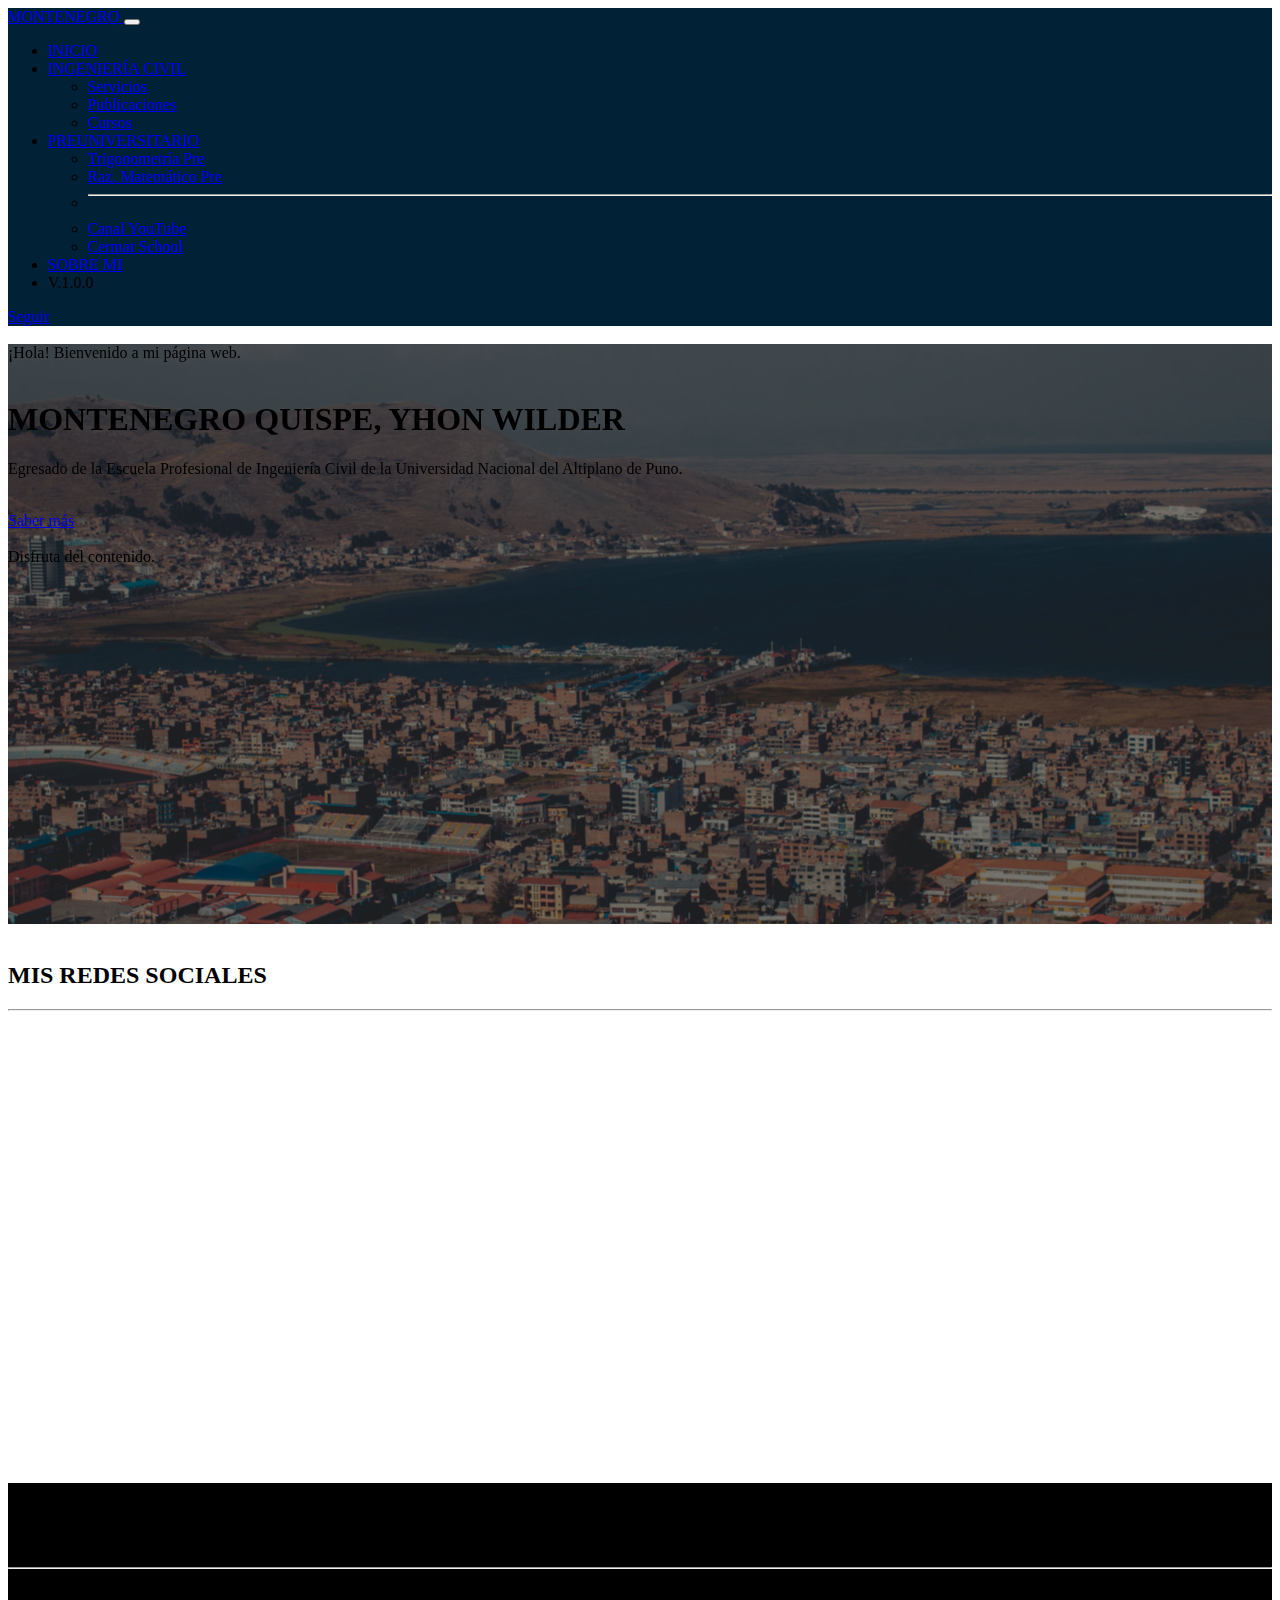
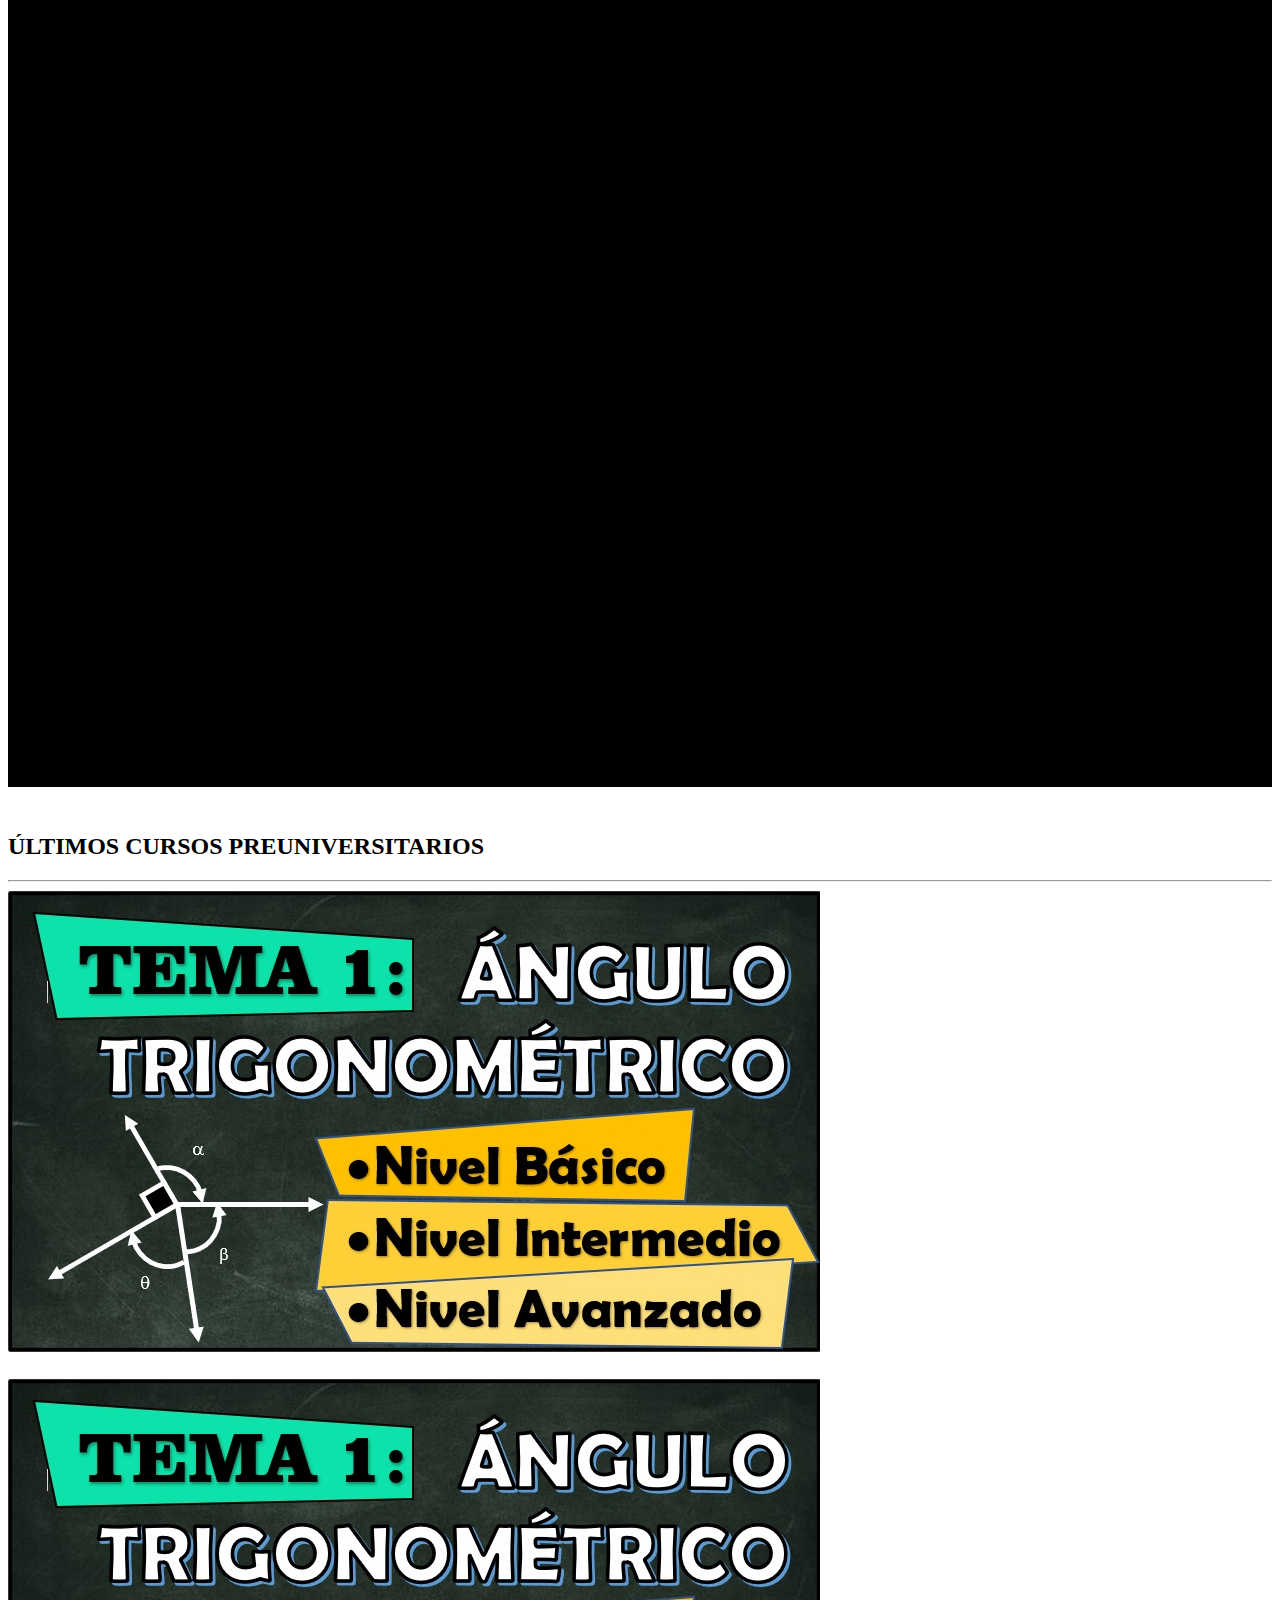
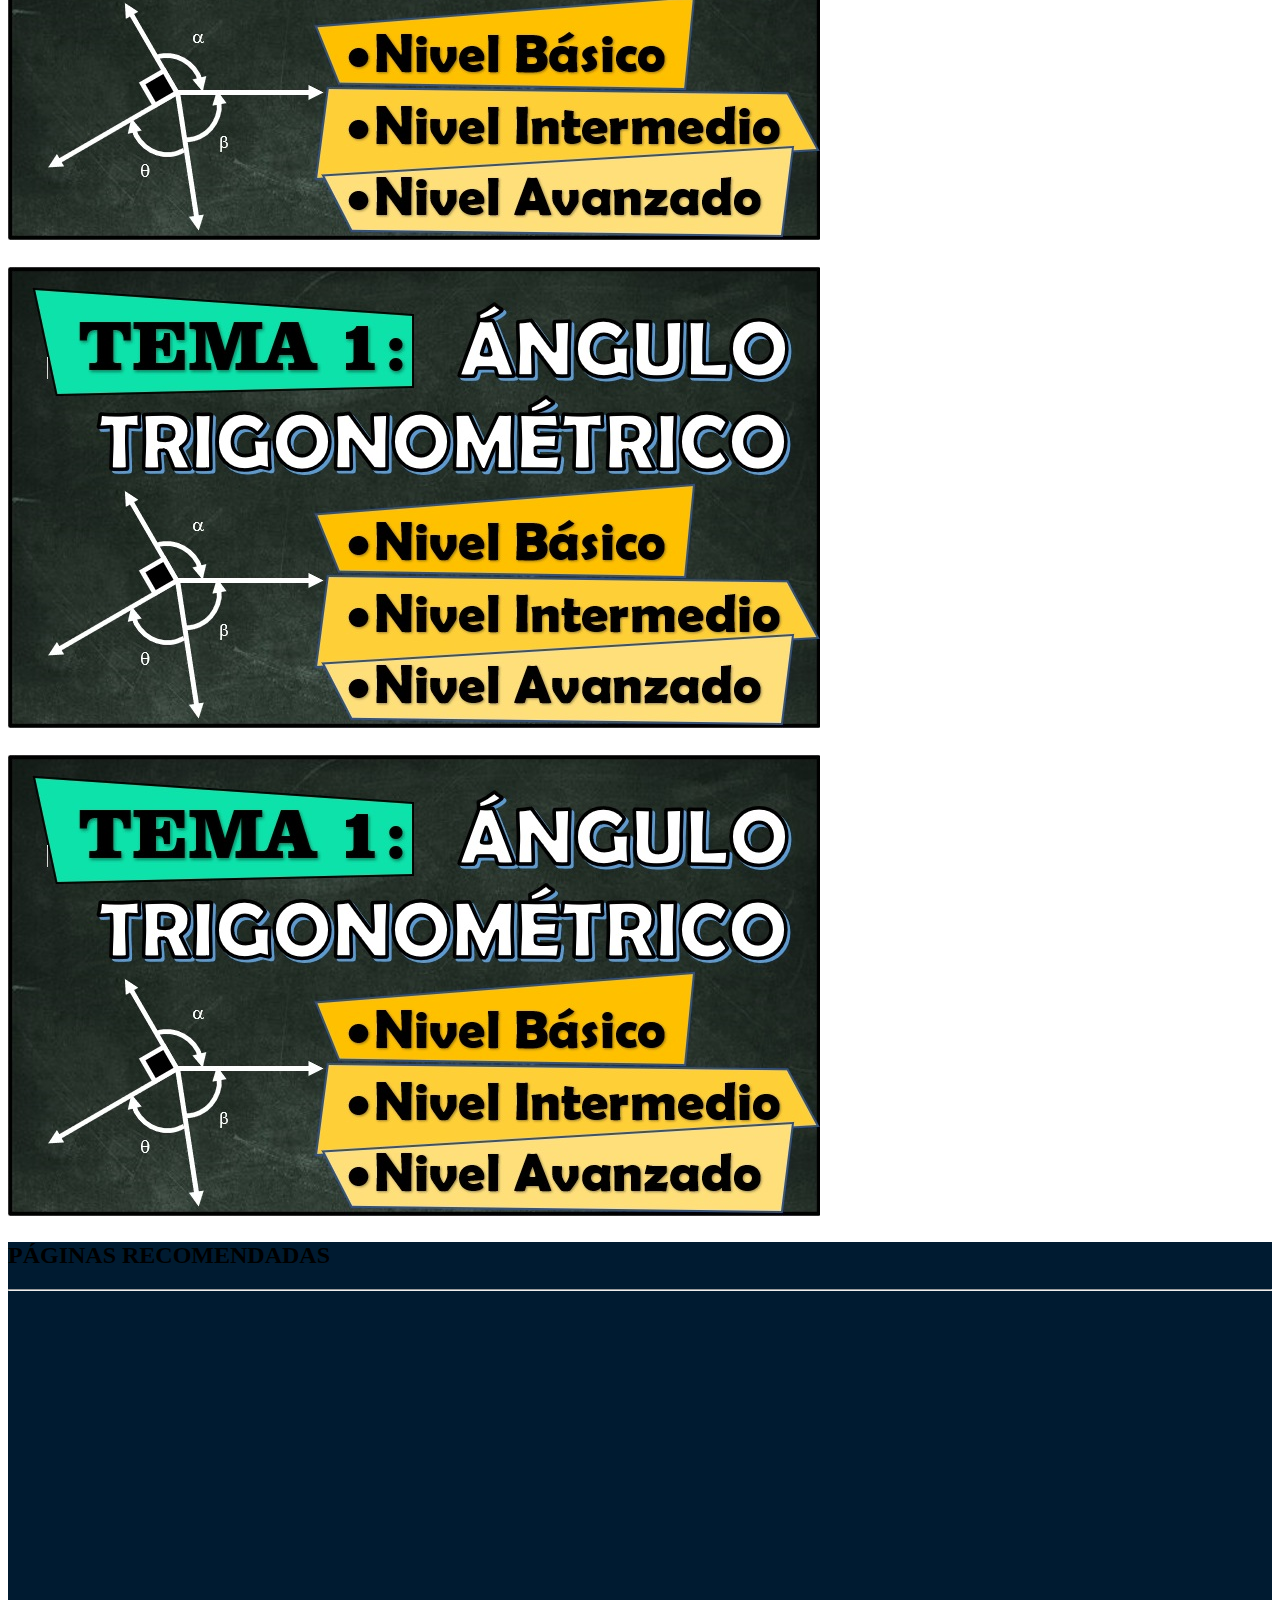
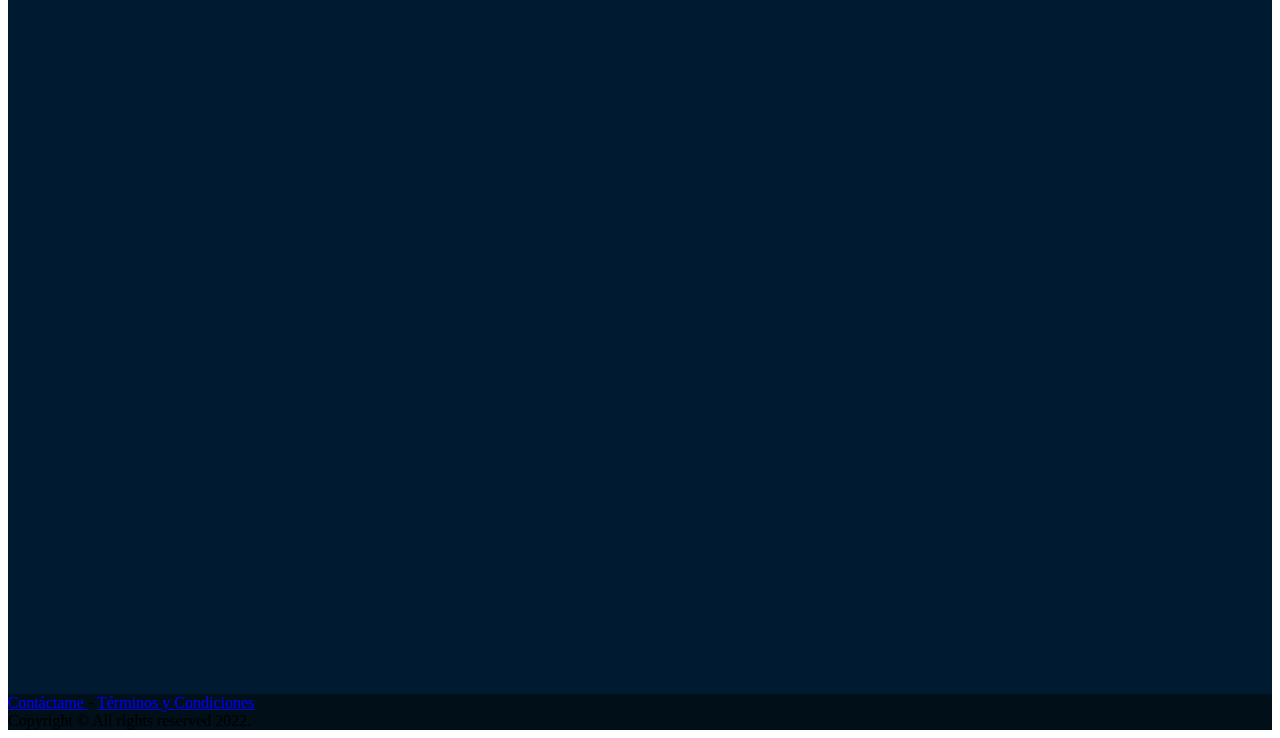
<file: index.html>
<!DOCTYPE html>
<html lang="es">
<head>
    <meta charset="UTF-8">
    <meta http-equiv="X-UA-Compatible" content="IE=edge">
    <meta name="viewport" content="width=device-width, initial-scale=1.0">
    <!-- Link de Fontawesome -->
    <link rel="stylesheet" href="https://pro.fontawesome.com/releases/v5.10.0/css/all.css" integrity="sha384-AYmEC3Yw5cVb3ZcuHtOA93w35dYTsvhLPVnYs9eStHfGJvOvKxVfELGroGkvsg+p" crossorigin="anonymous">     <!-- Link de Bootstrap CSS -->
    <!-- Link de Fontawesome -->
    <link href="https://cdn.jsdelivr.net/npm/bootstrap@5.1.3/dist/css/bootstrap.min.css" rel="stylesheet" integrity="sha384-1BmE4kWBq78iYhFldvKuhfTAU6auU8tT94WrHftjDbrCEXSU1oBoqyl2QvZ6jIW3" crossorigin="anonymous">
    <!-- Mis estilos-->
    <link rel="stylesheet" href="/css/estilos.css">
    <!-- Animación-->
    <link href="https://unpkg.com/aos@2.3.1/dist/aos.css" rel="stylesheet">
    <!-- Imagen del favicon + Título-->
    <link rel="shortcut icon" href="/img/Favicon-Wilder-Montenegro.png">
    <title>Montenegro</title>
    <!-- Decripción de la página-->
    <meta name="description" content="
      Yhon Wilder Montenegro Quispe, Egresado de la Escuela Profesional de Ingeniería Civil de la Universidad
      Nacional del Altiplano de Puno.">
</head>

<!-- Inicio Cuerpo-->
<body>
    <!-- Inicio menú-->
    <mi-header class="fixed-top"></mi-header>
    <!--Fin menú-->
    <div class="py-3"></div>
    
    <br>

    <!-- Presentación-->
    <div class="container-fluid fondo">
      <div class="container text-white" data-aos="fade-up" data-aos-duration="1500">
        <div class=" d-flex justify-content-center align-items-center flex-column portada" >
          <div class="fs-3 text-center">
            ¡Hola! Bienvenido a mi página web.
          </div>
          <br>
          <div class="text-center" >
            <h1 class="card-title fw-bold ">MONTENEGRO QUISPE, YHON WILDER</h1>
            <p class="card-text">Egresado de la Escuela Profesional de Ingeniería Civil de la Universidad
                Nacional del Altiplano de Puno.
            </p>
            <br>
            <a href="/sobre-mi.html" class="btn btn-primary">Saber más <i class="fad fa-angle-double-right"></i></a>
          </div>
          <br>
          <div class="fs-3">
            Disfruta del contenido.
          </div>
        </div> 
      </div>
    </div>
    
    <br>
    <!-- Fin de Presentación-->
    <redes-sociales></redes-sociales>
    <!-- Cuerpo de Redes sociales-->
    
    <!-- Fin de REDES SOCIALES-->
    <br>

   <!-- Publicaciones en ingeniería-->
    <div class="container-fluid" style="background-color: black;">
        <div class="container text-white" >
          <br>
            <h2 class=" py-1 mt-2 text-center">ÚLTIMAS PUBLICACIONES EN INGENIERÍA</h2>
            <hr>
            <!-- Fila-->
            <div class="row" 
            data-aos="fade-up"
            data-aos-anchor-placement="top-center">
                <!--Columna - 1-->
                <div class="col-12 col-md-6">
                    <div class="row g-0">
                        <div class="col-md-4">
                          <img src="/img/Trigonometria.jpg" class="img-fluid rounded-start" alt="...">
                        </div>
                        <div class="col-md-8">
                          <div class="card-body">
                            <h5 class="card-title">MÉTODO DE LAS DOVELAS </h5>
                            <p class="card-text">This is a wider card with supporting text below as a natural lead-in to additional content. This content is a little bit longer.</p>
                            <p class="card-text"><small class="text-muted">25 de marzo, 2022</small></p>
                          </div>
                        </div>
                      </div>
                      <hr>
                </div>
                <!--Columna-->
                <div class="col-12 col-md-6">
                    <div class="row g-0">
                        <div class="col-md-4">
                          <img src="/img/Trigonometria.jpg" class="img-fluid rounded-start" alt="...">
                        </div>
                        <div class="col-md-8">
                          <div class="card-body">
                            <h5 class="card-title">Card title</h5>
                            <p class="card-text">This is a wider card with supporting text below as a natural lead-in to additional content. This content is a little bit longer.</p>
                            <p class="card-text"><small class="text-muted">Last updated 3 mins ago</small></p>
                          </div>
                        </div>
                      </div>
                      <hr>
                </div>
                <!--Columna-->
                <div class="col-12 col-md-6">
                    <div class="row g-0">
                        <div class="col-md-4">
                          <img src="/img/Trigonometria.jpg" class="img-fluid rounded-start" alt="...">
                        </div>
                        <div class="col-md-8">
                          <div class="card-body">
                            <h5 class="card-title">Card title</h5>
                            <p class="card-text">This is a wider card with supporting text below as a natural lead-in to additional content. This content is a little bit longer.</p>
                            <p class="card-text"><small class="text-muted">Last updated 3 mins ago</small></p>
                          </div>
                        </div>
                      </div>
                      <hr>
                </div>
                <!--Columna-->
                <div class="col-12 col-md-6">
                    <div class="row g-0">
                        <div class="col-md-4">
                          <img src="/img/Trigonometria.jpg" class="img-fluid rounded-start" alt="...">
                        </div>
                        <div class="col-md-8">
                          <div class="card-body">
                            <h5 class="card-title">Card title</h5>
                            <p class="card-text">This is a wider card with supporting text below as a natural lead-in to additional content. This content is a little bit longer.</p>
                            <p class="card-text"><small class="text-muted">Last updated 3 mins ago</small></p>
                          </div>
                        </div>
                      </div>
                      <hr>
                </div>
            </div>
        </div>
    </div>
    <br>

     <!-- últimos cursos-->
    <div class="container text-center mb-3">
        <h2 class=" py-1">ÚLTIMOS CURSOS PREUNIVERSITARIOS</h2>
        <hr>
        <div class="row" >
            <div class="col-12 col-md-3">
                <div class="card" aria-hidden="true">
                    <img src="/img/Trigonometria.jpg" class="card-img-top" alt="...">
                    <div class="card-body">
                      <h5 class="card-title placeholder-glow">
                        <span class="placeholder col-6"></span>
                      </h5>
                      <p class="card-text placeholder-glow">
                        <span class="placeholder col-7"></span>
                        <span class="placeholder col-4"></span>
                        <span class="placeholder col-4"></span>
                        <span class="placeholder col-6"></span>
                        <span class="placeholder col-8"></span>
                      </p>
                      <a href="#" tabindex="-1" class="btn btn-primary disabled placeholder col-6"></a>
                    </div>
                </div>
            </div>
            <div class="col-12 col-md-3">
                <div class="card" aria-hidden="true">
                    <img src="/img/Trigonometria.jpg" class="card-img-top" alt="...">
                    <div class="card-body">
                      <h5 class="card-title placeholder-glow">
                        <span class="placeholder col-6"></span>
                      </h5>
                      <p class="card-text placeholder-glow">
                        <span class="placeholder col-7"></span>
                        <span class="placeholder col-4"></span>
                        <span class="placeholder col-4"></span>
                        <span class="placeholder col-6"></span>
                        <span class="placeholder col-8"></span>
                      </p>
                      <a href="#" tabindex="-1" class="btn btn-primary disabled placeholder col-6"></a>
                    </div>
                </div>
            </div>
            <div class="col-12 col-md-3">
                <div class="card" aria-hidden="true">
                    <img src="/img/Trigonometria.jpg" class="card-img-top" alt="...">
                    <div class="card-body">
                      <h5 class="card-title placeholder-glow">
                        <span class="placeholder col-6"></span>
                      </h5>
                      <p class="card-text placeholder-glow">
                        <span class="placeholder col-7"></span>
                        <span class="placeholder col-4"></span>
                        <span class="placeholder col-4"></span>
                        <span class="placeholder col-6"></span>
                        <span class="placeholder col-8"></span>
                      </p>
                      <a href="#" tabindex="-1" class="btn btn-primary disabled placeholder col-6"></a>
                    </div>
                </div>
            </div>
            <div class="col-12 col-md-3">
                <div class="card" aria-hidden="true">
                    <img src="/img/Trigonometria.jpg" class="card-img-top" alt="...">
                    <div class="card-body">
                      <h5 class="card-title placeholder-glow">
                        <span class="placeholder col-6"></span>
                      </h5>
                      <p class="card-text placeholder-glow">
                        <span class="placeholder col-7"></span>
                        <span class="placeholder col-4"></span>
                        <span class="placeholder col-4"></span>
                        <span class="placeholder col-6"></span>
                        <span class="placeholder col-8"></span>
                      </p>
                      <a href="#" tabindex="-1" class="btn btn-primary disabled placeholder col-6"></a>
                    </div>
                </div>
            </div>
        </div>
        
        

    </div>
    <!-- Fin de últimos cursos-->
    
    
    <!-- Páginas recomendadas-->
    <div class="container-fluid" style="background-color: #001b31;" >
        <div class="container text-center py-4" >
            <h2 class=" py-1 text-white">PÁGINAS RECOMENDADAS</h2>
            <hr style="color: white;">
            <div class="row" data-aos="fade-right">
                <!--Columna-->
                <div class="col-6 col-md-2">
                    <img src="/img/aliados/materialacademicoenword.jpg" class="img-thumbnail rounded-circle" alt="...">
                    <button type="button" class="btn btn-light my-3" id="liveToastBtn">Material Académico</button>
                </div>
                <!--Columna-->
                <div class="col-6 col-md-2">
                    <img src="/img/aliados/AprendoIngenieria.jpg" class="img-thumbnail rounded-circle" alt="...">
                    <button type="button" class="btn btn-light my-3" id="liveToastBtn">Aprendo Ingeniería</button>
                </div>
                <!--Columna-->
                <div class="col-6 col-md-2">
                    <img src="/img/aliados//Librospre.png" class="img-thumbnail rounded-circle" alt="...">
                    <button type="button" class="btn btn-light my-3" id="liveToastBtn">Libros Preuniversitarios</button>
                </div>
                <!--Columna-->
                <div class="col-6 col-md-2">
                    <img src="/img/aliados/grupomontenegro.jpg" class="img-thumbnail rounded-circle" alt="...">
                    <button type="button" class="btn btn-light my-3" id="liveToastBtn">Grupo Montenegro</button>
                </div>
                <!--Columna-->
                <div class="col-6 col-md-2">
                    <img src="/img/aliados/elpreuniversitario.jpg" class="img-thumbnail rounded-circle" alt="...">
                    <button type="button" class="btn btn-light my-3" id="liveToastBtn">El Preuniversitario</button>
                </div>
                <!--Columna-->
                <div class="col-6 col-md-2">
                    <img src="/img/aliados/wildermontenegro.png" class="img-thumbnail rounded-circle" alt="...">
                    <button type="button" class="btn btn-light my-3" id="liveToastBtn">Wilder Montenegro</button>
                </div>
                
            </div>
            
            
    
        </div>
    </div>
    
    <!-- Fin de últimos cursos-->
    

    

    <!-- Inicio Footer-->
    <pie-de-pagina></pie-de-pagina>
    <!-- Fin Footer-->






    <!-- VINCULOS DE JAVA SCRIPT-->
        <!-- Menú-->
        <script src="/js/Menu.js"></script>
        <!-- redes sociales-->
        <script src="/js/redes-sociales.js"></script>
        <!-- Pie de página-->
        <script src="/js/pie-de-página.js"></script>

        <!-- BootStrap-->
        <script src="https://cdn.jsdelivr.net/npm/@popperjs/core@2.10.2/dist/umd/popper.min.js" integrity="sha384-7+zCNj/IqJ95wo16oMtfsKbZ9ccEh31eOz1HGyDuCQ6wgnyJNSYdrPa03rtR1zdB" crossorigin="anonymous"></script>
        <script src="https://cdn.jsdelivr.net/npm/bootstrap@5.1.3/dist/js/bootstrap.min.js" integrity="sha384-QJHtvGhmr9XOIpI6YVutG+2QOK9T+ZnN4kzFN1RtK3zEFEIsxhlmWl5/YESvpZ13" crossorigin="anonymous"></script>

        <!-- Animación-->
        <script src="https://unpkg.com/aos@2.3.1/dist/aos.js"></script>
        <script>
          AOS.init();
        </script>

</body>
<!-- Fin Cuerpo-->

</html>
</file>
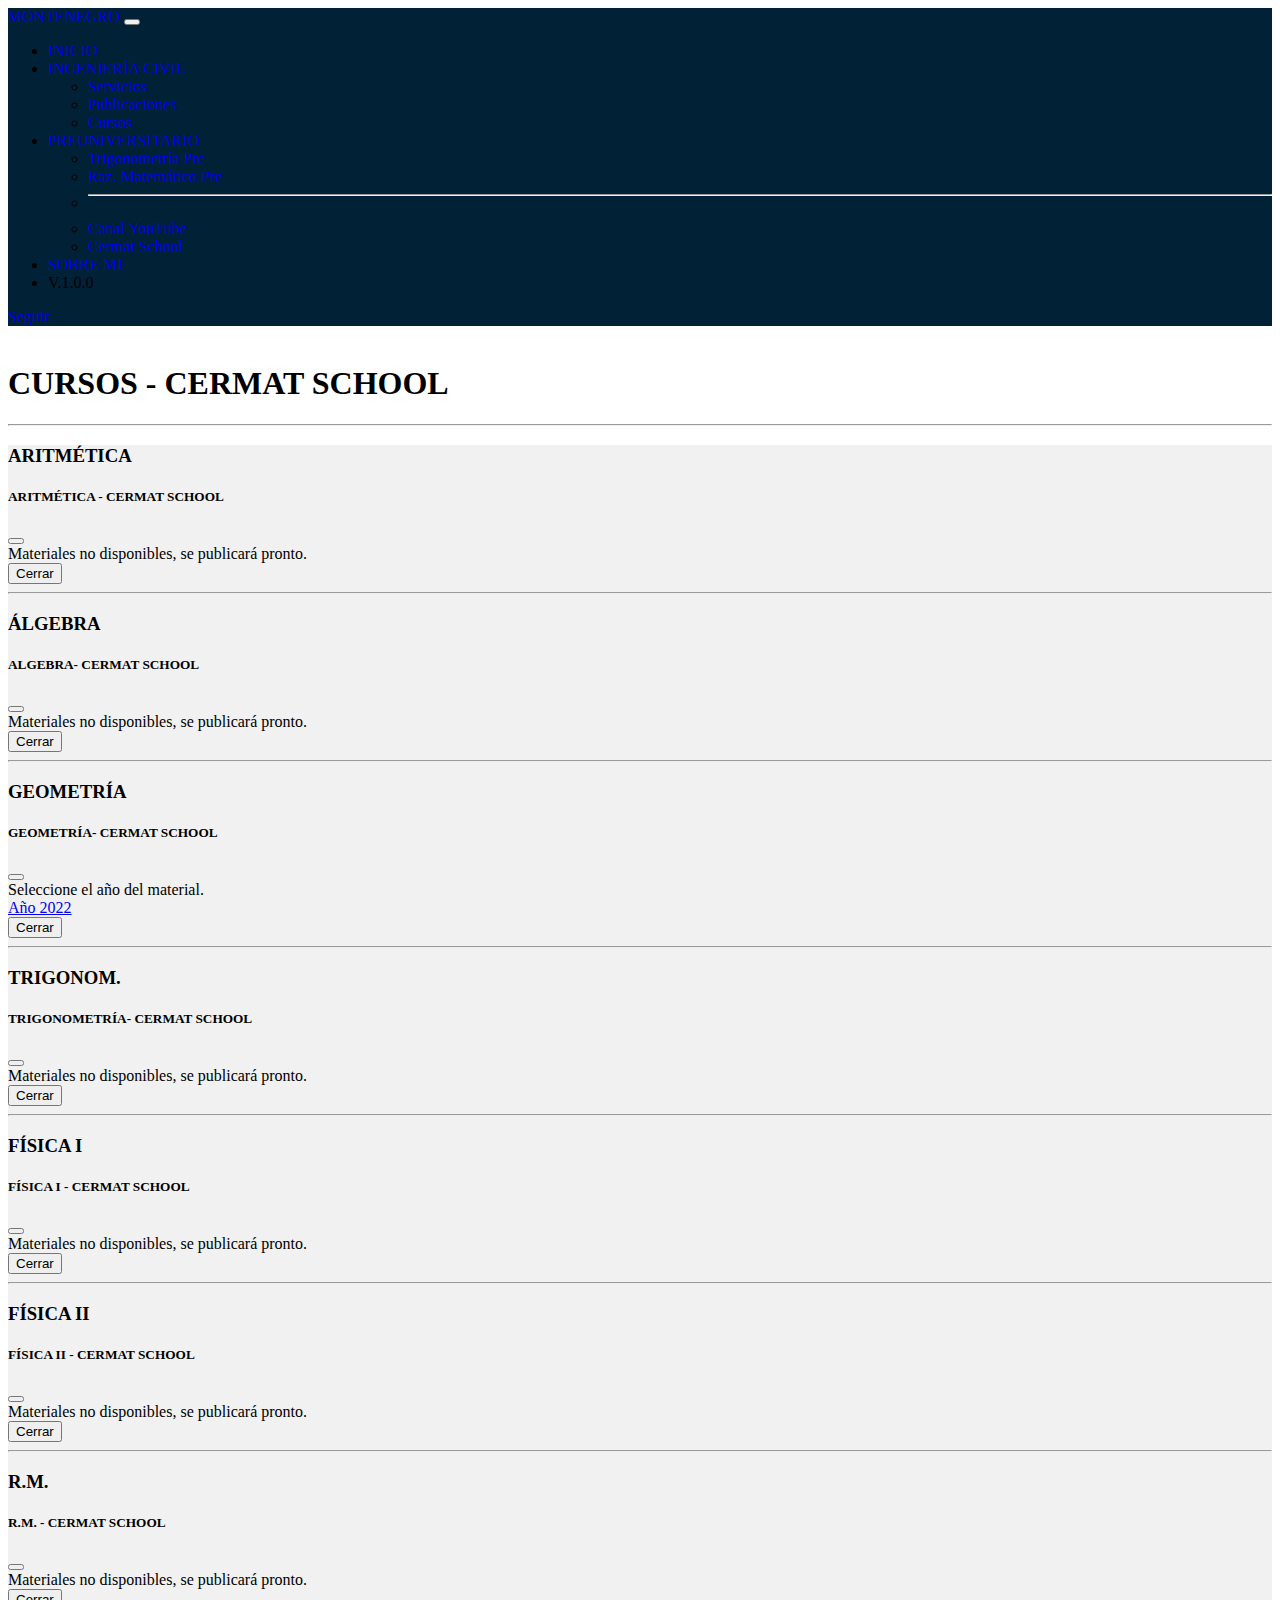
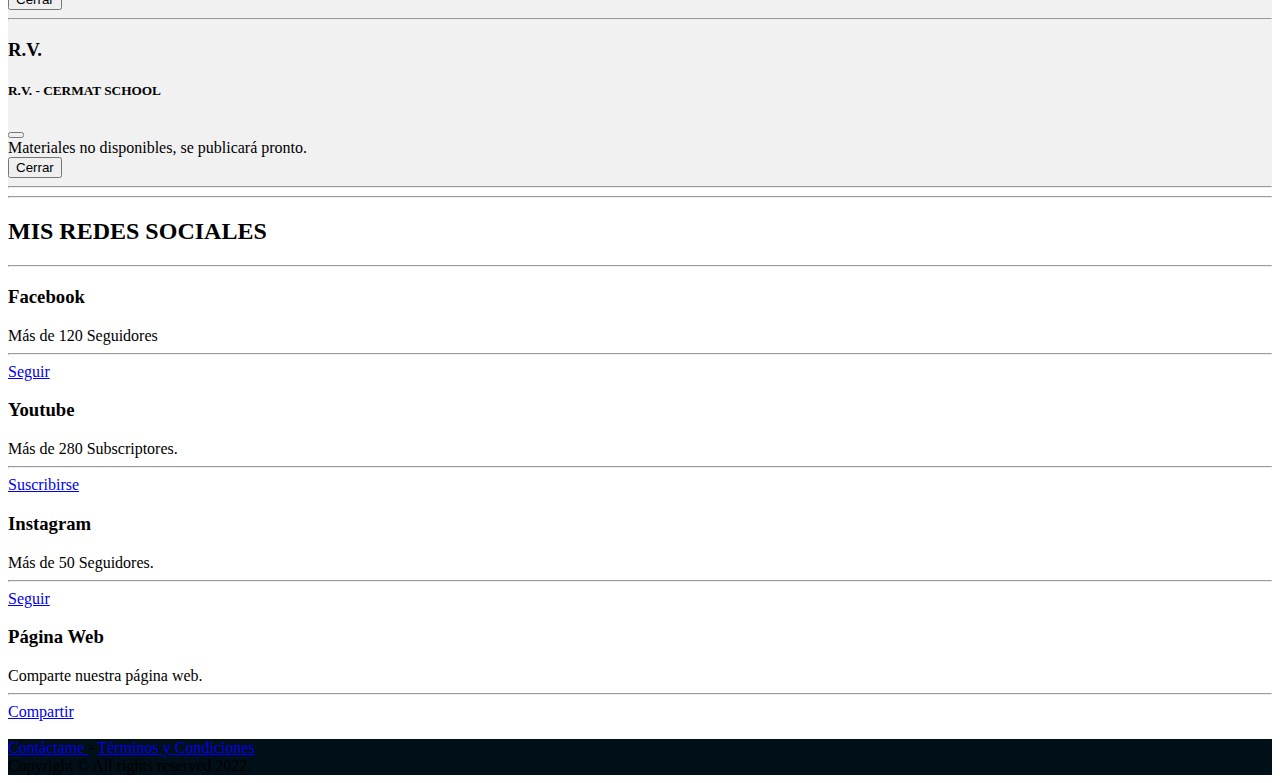
<file: cermat-school.html>
<!DOCTYPE html>
<html lang="es">

<head>
   <meta charset="UTF-8">
   <meta http-equiv="X-UA-Compatible" content="IE=edge">
   <meta name="viewport" content="width=device-width, initial-scale=1.0">
   <!-- Link de Fontawesome -->
   <link rel="stylesheet" href="https://pro.fontawesome.com/releases/v5.10.0/css/all.css" integrity="sha384-AYmEC3Yw5cVb3ZcuHtOA93w35dYTsvhLPVnYs9eStHfGJvOvKxVfELGroGkvsg+p" crossorigin="anonymous">     <!-- Link de Bootstrap CSS -->
   <!-- Link de Fontawesome -->
   <link href="https://cdn.jsdelivr.net/npm/bootstrap@5.1.3/dist/css/bootstrap.min.css" rel="stylesheet" integrity="sha384-1BmE4kWBq78iYhFldvKuhfTAU6auU8tT94WrHftjDbrCEXSU1oBoqyl2QvZ6jIW3" crossorigin="anonymous">
   <!-- Mis estilos-->
   <link rel="stylesheet" href="/css/estilos.css">
   <!-- Imagen del favicon + Título-->
   <link rel="shortcut icon" href="/img/Favicon-Wilder-Montenegro.png">
   <title>Cermat School</title>
   <!-- Decripción de la página-->
   <meta name="description" content="
    Yhon Wilder Montenegro Quispe, Egresado de la Escuela Profesional de Ingeniería Civil de la Universidad
    Nacional del Altiplano de Puno.">
</head>



<!-- Inicio Cuerpo-->
<body>

    <!-- Inicio menú-->
    <mi-header class="fixed-top"></mi-header>
    <div class="py-4"></div>
    <!-- Fin menú-->

    <div class="container">
      <!-- titulo-->
      <div class="col-12">
        <br>
        <h1 class="text-center">CURSOS - CERMAT SCHOOL</h1>
       <hr>
      </div>

      <div class="row" style="background-color: rgba(236, 236, 236, 0.753);">

        <!-- Aritmética-->
        <div class="col-12 col-sm-4 col-md-3 py-3">
          <!-- Boton-->
           <div  type="button" class="text-center" data-bs-toggle="modal" data-bs-target="#exampleModal"> 
             <i class="fas fa-folders fs-1 " ></i> 
             <h3>ARITMÉTICA</h3>
           </div>         
          <!-- Modal -->
          <div class="modal fade" id="exampleModal" tabindex="-1" aria-labelledby="exampleModalLabel" aria-hidden="true">
            <div class="modal-dialog">
              <div class="modal-content">
                <div class="modal-header">
                  <h5 class="modal-title" id="exampleModalLabel">ARITMÉTICA - CERMAT SCHOOL</h5>
                  <button type="button" class="btn-close" data-bs-dismiss="modal" aria-label="Close"></button>
                </div>
                <div class="modal-body">
                  Materiales no disponibles, se publicará pronto.
                </div>
                <div class="modal-footer">
                  <button type="button" class="btn btn-danger" data-bs-dismiss="modal">Cerrar</button>
                </div>
              </div>
            </div>
          </div>
          <!-- Fin Modal -->
          <hr>
        </div>
        
        <!-- Algebra-->
        <div class="col-12 col-sm-4 col-md-3 py-3">
          <!-- Boton-->
          <div  type="button" class="text-center" data-bs-toggle="modal" data-bs-target="#exampleModa2"> 
            <i class="fas fa-folders fs-1 " ></i> 
            <h3>ÁLGEBRA</h3>
          </div> 
          <!-- Modal -->
          <div class="modal fade" id="exampleModa2" tabindex="-1" aria-labelledby="exampleModalLabel" aria-hidden="true"> <!-- Cambiar el numerito -->
            <div class="modal-dialog">
              <div class="modal-content">
                <div class="modal-header">
                  <h5 class="modal-title" id="exampleModalLabel">ALGEBRA- CERMAT SCHOOL</h5>
                  <button type="button" class="btn-close" data-bs-dismiss="modal" aria-label="Close"></button>
                </div>
                <div class="modal-body">
                  Materiales no disponibles, se publicará pronto.
                </div>
                <div class="modal-footer">
                  <button type="button" class="btn btn-danger" data-bs-dismiss="modal">Cerrar</button>
                </div>
              </div>
            </div>
          </div>
          <!-- Fin Modal -->
          <hr>
        </div>

        <!-- GEOMETRÍA-->
        <div class="col-12 col-sm-4 col-md-3 py-3">
          <!-- Boton-->
           <div  type="button" class="text-center" data-bs-toggle="modal" data-bs-target="#exampleModa3"> 
            <i class="fas fa-folders fs-1 " ></i> 
            <h3>GEOMETRÍA</h3>
          </div> 
          <!-- Modal -->
          <div class="modal fade" id="exampleModa3" tabindex="-1" aria-labelledby="exampleModalLabel" aria-hidden="true"> <!-- Cambiar el numerito -->
            <div class="modal-dialog">
              <div class="modal-content">
                <div class="modal-header">
                  <h5 class="modal-title" id="exampleModalLabel">GEOMETRÍA- CERMAT SCHOOL</h5>
                  <button type="button" class="btn-close" data-bs-dismiss="modal" aria-label="Close"></button>
                </div>
                <div class="modal-body text-center">
                  <div class="">
                    Seleccione el año del material.
                  </div>
                  <div class="btn-group-vertical" role="group" aria-label="Basic mixed styles example">
                    <a href="/cermat-school/geometría-2022.html" class="btn btn-outline-danger my-2"> <i class="fas fa-layer-group"></i> Año 2022  </a>
                  </div>
                </div>
                <div class="modal-footer">
                  <button type="button" class="btn btn-danger" data-bs-dismiss="modal">Cerrar</button>
                </div>
              </div>
            </div>
          </div>
          <!-- Fin Modal -->
          <hr>
        </div>

         <!-- TRIGONOMETRÍA-->
         <div class="col-12 col-sm-4 col-md-3 py-3">
          <!-- Boton-->
          <div  type="button" class="text-center" data-bs-toggle="modal" data-bs-target="#exampleModa4"> 
            <i class="fas fa-folders fs-1 " ></i> 
            <h3>TRIGONOM.</h3>
          </div> 
          <!-- Modal -->
          <div class="modal fade" id="exampleModa4" tabindex="-1" aria-labelledby="exampleModalLabel" aria-hidden="true"> <!-- Cambiar el numerito -->
            <div class="modal-dialog">
              <div class="modal-content">
                <div class="modal-header">
                  <h5 class="modal-title" id="exampleModalLabel">TRIGONOMETRÍA- CERMAT SCHOOL</h5>
                  <button type="button" class="btn-close" data-bs-dismiss="modal" aria-label="Close"></button>
                </div>
                <div class="modal-body">
                  Materiales no disponibles, se publicará pronto.
                </div>
                <div class="modal-footer">
                  <button type="button" class="btn btn-danger" data-bs-dismiss="modal">Cerrar</button>
                </div>
              </div>
            </div>
          </div>
          <!-- Fin Modal -->
          <hr>
        </div>

       <!-- FÍSICA I-->
       <div class="col-12 col-sm-4 col-md-3 py-3">
        <!-- Boton-->
        <div  type="button" class="text-center" data-bs-toggle="modal" data-bs-target="#exampleModa5"> 
          <i class="fas fa-folders fs-1 " ></i> 
          <h3>FÍSICA I</h3>
        </div> 
        <!-- Modal -->
        <div class="modal fade" id="exampleModa5" tabindex="-1" aria-labelledby="exampleModalLabel" aria-hidden="true"> <!-- Cambiar el numerito -->
          <div class="modal-dialog">
            <div class="modal-content">
              <div class="modal-header">
                <h5 class="modal-title" id="exampleModalLabel">FÍSICA I - CERMAT SCHOOL</h5>
                <button type="button" class="btn-close" data-bs-dismiss="modal" aria-label="Close"></button>
              </div>
              <div class="modal-body">
                Materiales no disponibles, se publicará pronto.
              </div>
              <div class="modal-footer">
                <button type="button" class="btn btn-danger" data-bs-dismiss="modal">Cerrar</button>
              </div>
            </div>
          </div>
        </div>
        <!-- Fin Modal -->
        <hr>
      </div>

      <!-- FÍSICA II-->
      <div class="col-12 col-sm-4 col-md-3 py-3">
        <!-- Boton-->
        <div  type="button" class="text-center" data-bs-toggle="modal" data-bs-target="#exampleModa6"> 
          <i class="fas fa-folders fs-1 " ></i> 
          <h3>FÍSICA II</h3>
        </div> 
        <!-- Modal -->
        <div class="modal fade" id="exampleModa6" tabindex="-1" aria-labelledby="exampleModalLabel" aria-hidden="true"> <!-- Cambiar el numerito -->
          <div class="modal-dialog">
            <div class="modal-content">
              <div class="modal-header">
                <h5 class="modal-title" id="exampleModalLabel">FÍSICA II - CERMAT SCHOOL</h5>
                <button type="button" class="btn-close" data-bs-dismiss="modal" aria-label="Close"></button>
              </div>
              <div class="modal-body">
                Materiales no disponibles, se publicará pronto.
              </div>
              <div class="modal-footer">
                <button type="button" class="btn btn-danger" data-bs-dismiss="modal">Cerrar</button>
              </div>
            </div>
          </div>
        </div>
        <!-- Fin Modal -->
        <hr>
      </div>

      <!-- RM-->
      <div class="col-12 col-sm-4 col-md-3 py-3">
        <!-- Boton-->
        <div  type="button" class="text-center" data-bs-toggle="modal" data-bs-target="#exampleModa7"> 
          <i class="fas fa-folders fs-1 " ></i> 
          <h3>R.M.</h3>
        </div> 
        <!-- Modal -->
        <div class="modal fade" id="exampleModa7" tabindex="-1" aria-labelledby="exampleModalLabel" aria-hidden="true"> <!-- Cambiar el numerito -->
          <div class="modal-dialog">
            <div class="modal-content">
              <div class="modal-header">
                <h5 class="modal-title" id="exampleModalLabel">R.M. - CERMAT SCHOOL</h5>
                <button type="button" class="btn-close" data-bs-dismiss="modal" aria-label="Close"></button>
              </div>
              <div class="modal-body">
                Materiales no disponibles, se publicará pronto.
              </div>
              <div class="modal-footer">
                <button type="button" class="btn btn-danger" data-bs-dismiss="modal">Cerrar</button>
              </div>
            </div>
          </div>
        </div>
        <!-- Fin Modal -->
        <hr>
      </div>

      <!-- RV-->
      <div class="col-12 col-sm-4 col-md-3 py-3">
        <!-- Boton-->
        <div  type="button" class="text-center" data-bs-toggle="modal" data-bs-target="#exampleModa8"> 
          <i class="fas fa-folders fs-1 " ></i> 
          <h3>R.V.</h3>
        </div> 
        <!-- Modal -->
        <div class="modal fade" id="exampleModa8" tabindex="-1" aria-labelledby="exampleModalLabel" aria-hidden="true"> <!-- Cambiar el numerito -->
          <div class="modal-dialog">
            <div class="modal-content">
              <div class="modal-header">
                <h5 class="modal-title" id="exampleModalLabel">R.V. - CERMAT SCHOOL</h5>
                <button type="button" class="btn-close" data-bs-dismiss="modal" aria-label="Close"></button>
              </div>
              <div class="modal-body">
                Materiales no disponibles, se publicará pronto.
              </div>
              <div class="modal-footer">
                <button type="button" class="btn btn-danger" data-bs-dismiss="modal">Cerrar</button>
              </div>
            </div>
          </div>
        </div>
        <!-- Fin Modal -->
        <hr>
      </div>


      </div>
    </div>

    <hr  >
    <!-- redes sociales-->
    <redes-sociales ></redes-sociales>
    <!-- Fin de redes sociales-->
    
    <br>

    <!-- Inicio Footer-->
    <pie-de-pagina></pie-de-pagina>
    <!-- Fin Footer-->





    <!-- VINCULOS DE JAVA SCRIPT-->
      <!-- Menú-->
      <script src="/js/Menu.js"></script>
      <!-- redes sociales-->
      <script src="/js/redes-sociales.js"></script>
      <!-- Pie de página-->
      <script src="/js/pie-de-página.js"></script>

      <!-- BootStrp-->
      <script src="https://cdn.jsdelivr.net/npm/@popperjs/core@2.10.2/dist/umd/popper.min.js" integrity="sha384-7+zCNj/IqJ95wo16oMtfsKbZ9ccEh31eOz1HGyDuCQ6wgnyJNSYdrPa03rtR1zdB" crossorigin="anonymous"></script>
      <script src="https://cdn.jsdelivr.net/npm/bootstrap@5.1.3/dist/js/bootstrap.min.js" integrity="sha384-QJHtvGhmr9XOIpI6YVutG+2QOK9T+ZnN4kzFN1RtK3zEFEIsxhlmWl5/YESvpZ13" crossorigin="anonymous"></script>


</body>
<!-- Fin Cuerpo-->

</html>
</file>
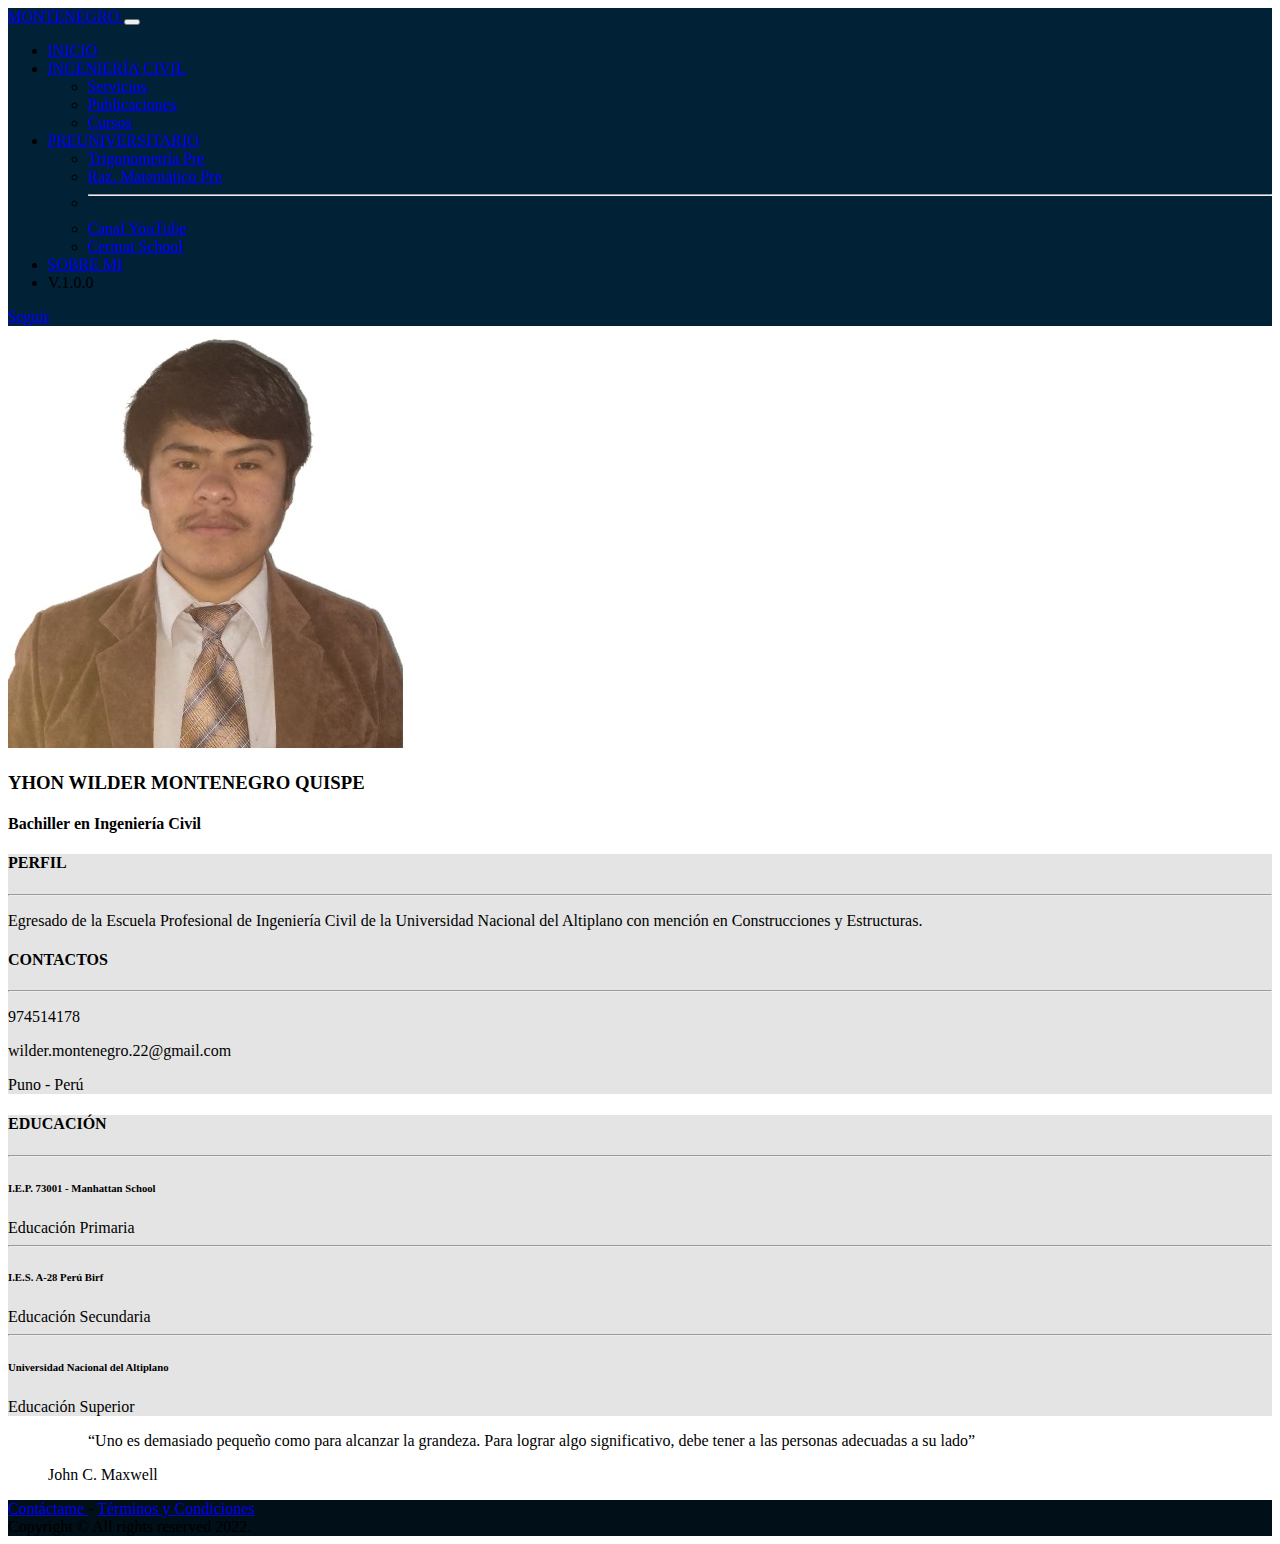
<file: cursos-civil.html>
<!DOCTYPE html>
<html lang="es">
<head>
    <meta charset="UTF-8">
    <meta http-equiv="X-UA-Compatible" content="IE=edge">
    <meta name="viewport" content="width=device-width, initial-scale=1.0">
    <!-- Link de Fontawesome -->
    <link rel="stylesheet" href="https://pro.fontawesome.com/releases/v5.10.0/css/all.css" integrity="sha384-AYmEC3Yw5cVb3ZcuHtOA93w35dYTsvhLPVnYs9eStHfGJvOvKxVfELGroGkvsg+p" crossorigin="anonymous">     <!-- Link de Bootstrap CSS -->
    <!-- Link de Fontawesome -->
    <link href="https://cdn.jsdelivr.net/npm/bootstrap@5.1.3/dist/css/bootstrap.min.css" rel="stylesheet" integrity="sha384-1BmE4kWBq78iYhFldvKuhfTAU6auU8tT94WrHftjDbrCEXSU1oBoqyl2QvZ6jIW3" crossorigin="anonymous">
    <!-- Mis estilos-->
    <link rel="stylesheet" href="/css/estilos.css">
    <!-- Imagen del favicon + Título-->
    <link rel="shortcut icon" href="/img/Favicon-Wilder-Montenegro.png">
    <title>Montenegro</title>
    <!-- Decripción de la página-->
    <meta name="description" content="
      Yhon Wilder Montenegro Quispe, Egresado de la Escuela Profesional de Ingeniería Civil de la Universidad
      Nacional del Altiplano de Puno.">
</head>

<!-- Inicio Cuerpo-->
<body>
    <!-- Inicio menú-->
    <mi-header class="fixed-top"></mi-header>
    <div class="py-4"></div>
    <!-- Fin menú-->

    <!-- Hoja de vida-->
    <div class="container mt-3 mb-2"> 
      <!--Fila-->
      <div class="row">
        <!--Columna-->
        <div class="col-12 col-md-4  bg-dark pt-3 text-white text-center"> 
          <img src="/img/WilderMontenegro.jpg" class="img-fluid rounded-circle py-2" alt="..." style="height: 55%;">
          <h3 >YHON WILDER MONTENEGRO QUISPE</h3>
          <h4 >Bachiller en Ingeniería Civil</h4>
        </div>
        <!--Columna-->
        <div class="col-12 col-md-4" style="background-color: rgba(218, 218, 218, 0.733);"> 
          <h4 class="pt-2 fw-bold">PERFIL</h4>
          <hr>
          <p class="text-justify">Egresado de la Escuela Profesional de Ingeniería Civil de la Universidad Nacional del Altiplano
            con mención en Construcciones y Estructuras.
          </p>
            <h4 class="pt-2 fw-bold">CONTACTOS</h4>
            <hr>
            <p><i class="fab fa-whatsapp"></i> 974514178</p>
            <p><i class="fas fa-envelope"></i> wilder.montenegro.22@gmail.com</p>
            <p><i class="fas fa-map-marker-alt"></i> Puno - Perú
          </p>
        </div>
        <!--Columna-->
        <div class="col-12 col-md-4" style="background-color: rgba(218, 218, 218, 0.733);"> 
          <h4 class="pt-2 fw-bold">EDUCACIÓN</h4>
          <hr>
          <h6><i class="fal fa-school"></i> I.E.P. 73001 - Manhattan School</h6>
          <span>Educación Primaria</span>
          <hr>
          <h6><i class="fal fa-school"></i> I.E.S. A-28 Perú Birf</h6>
          <span>Educación Secundaria</span>
          <hr>
          <h6><i class="fal fa-university"></i> Universidad Nacional del Altiplano</h6>
          <span>Educación Superior</span>
        </div>
      </div>
    </div>

    <figure class="text-center alert alert-info">
      <blockquote class="blockquote">
        <p>“Uno es demasiado pequeño como para alcanzar la grandeza. Para lograr algo significativo, debe tener a las personas adecuadas a su lado”</p>
      </blockquote>
      <figcaption class="blockquote-footer">
        John C. Maxwell
      </figcaption>
    </figure>
 

    <!-- Inicio Footer-->
    <pie-de-pagina></pie-de-pagina>
    <!-- Fin Footer-->





    <!-- VINCULOS DE JAVA SCRIPT-->
        <!-- Menú-->
        <script src="js/Menu.js"></script>
        <!-- Pie de página-->
        <script src="js/pie-de-página.js"></script>

        <!-- BootStrp-->
        <script src="https://cdn.jsdelivr.net/npm/@popperjs/core@2.10.2/dist/umd/popper.min.js" integrity="sha384-7+zCNj/IqJ95wo16oMtfsKbZ9ccEh31eOz1HGyDuCQ6wgnyJNSYdrPa03rtR1zdB" crossorigin="anonymous"></script>
        <script src="https://cdn.jsdelivr.net/npm/bootstrap@5.1.3/dist/js/bootstrap.min.js" integrity="sha384-QJHtvGhmr9XOIpI6YVutG+2QOK9T+ZnN4kzFN1RtK3zEFEIsxhlmWl5/YESvpZ13" crossorigin="anonymous"></script>


</body>
<!-- Fin Cuerpo-->

</html>
</file>
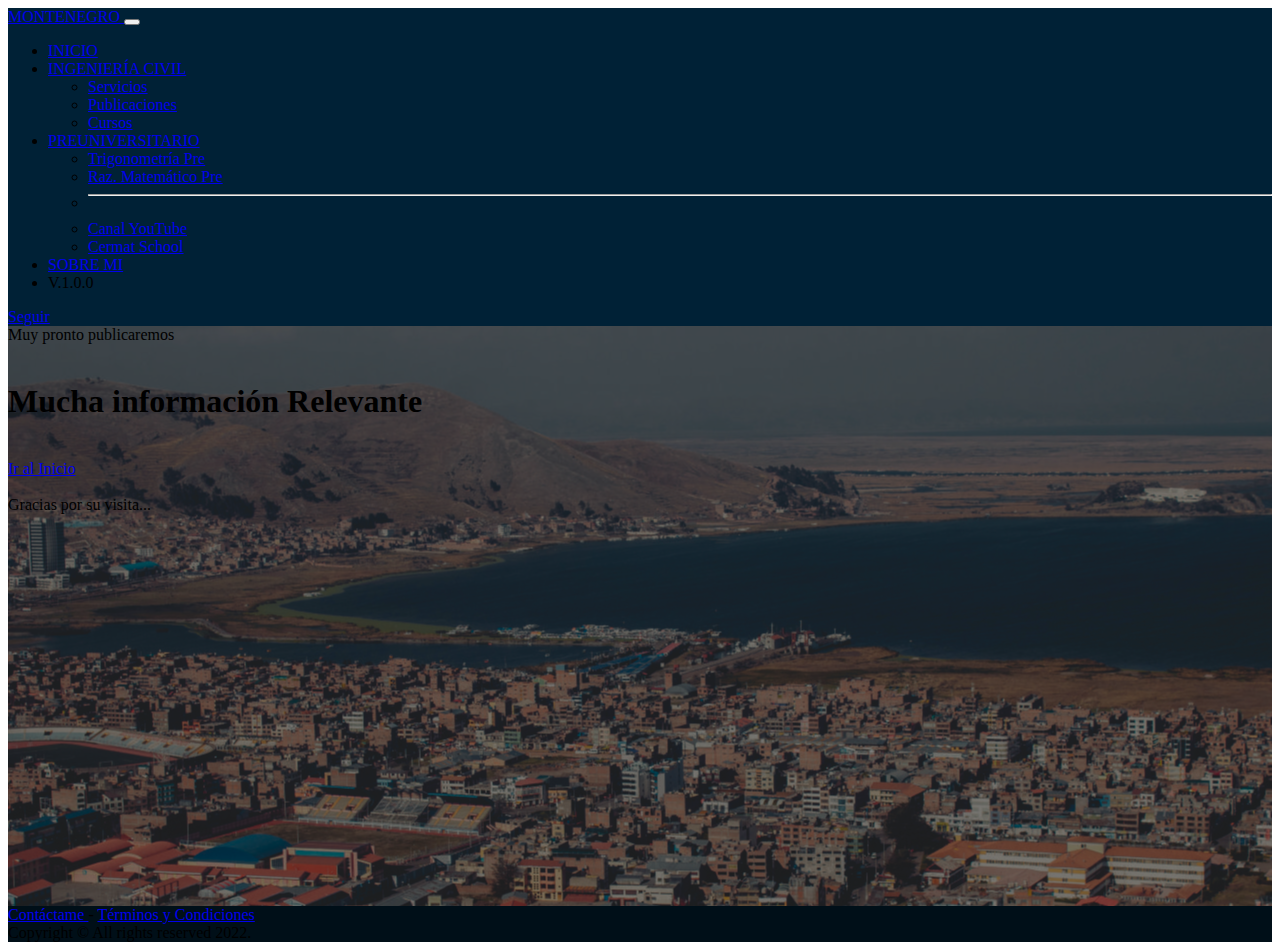
<file: publicaciones.html>
<!DOCTYPE html>
<html lang="es">
<head>
    <meta charset="UTF-8">
    <meta http-equiv="X-UA-Compatible" content="IE=edge">
    <meta name="viewport" content="width=device-width, initial-scale=1.0">
    <!-- Link de Fontawesome -->
    <link rel="stylesheet" href="https://pro.fontawesome.com/releases/v5.10.0/css/all.css" integrity="sha384-AYmEC3Yw5cVb3ZcuHtOA93w35dYTsvhLPVnYs9eStHfGJvOvKxVfELGroGkvsg+p" crossorigin="anonymous">     <!-- Link de Bootstrap CSS -->
    <!-- Link de Fontawesome -->
    <link href="https://cdn.jsdelivr.net/npm/bootstrap@5.1.3/dist/css/bootstrap.min.css" rel="stylesheet" integrity="sha384-1BmE4kWBq78iYhFldvKuhfTAU6auU8tT94WrHftjDbrCEXSU1oBoqyl2QvZ6jIW3" crossorigin="anonymous">
    <!-- Mis estilos-->
    <link rel="stylesheet" href="/css/estilos.css">
    <!-- Imagen del favicon + Título-->
    <link rel="shortcut icon" href="/img/Favicon-Wilder-Montenegro.png">
    <title>Montenegro</title>
    <!-- Decripción de la página-->
    <meta name="description" content="
      Yhon Wilder Montenegro Quispe, Egresado de la Escuela Profesional de Ingeniería Civil de la Universidad
      Nacional del Altiplano de Puno.">
</head>

<!-- Inicio Cuerpo-->
<body>
    <!-- Inicio menú-->
    <mi-header class="fixed-top"></mi-header>
    <div class="py-4"></div>
    <!-- Fin menú-->

    <!-- Intro-->
    <div class="container-fluid fondo">
      <div class="container text-white">
        <div class=" d-flex justify-content-center align-items-center flex-column portada" >
          <div class="fs-3">
            Muy pronto publicaremos 
          </div>
          <br>
          <div class="text-center" >
            <h1 class="card-title fw-bold ">Mucha información Relevante</h1>
            
            <br>
            <a href="/index.html" class="btn btn-outline-light fw-bold"><i class="fad fa-home-lg"></i> Ir al Inicio </i></a>
          </div>
          <br>
          <div class="fs-3">
            Gracias por su visita...
          </div>
        </div> 
      </div>
    </div>

 

    <!-- Inicio Footer-->
    <pie-de-pagina></pie-de-pagina>
    <!-- Fin Footer-->





    <!-- VINCULOS DE JAVA SCRIPT-->
        <!-- Menú-->
        <script src="js/Menu.js"></script>
        <!-- Pie de página-->
        <script src="js/pie-de-página.js"></script>

        <!-- BootStrp-->
        <script src="https://cdn.jsdelivr.net/npm/@popperjs/core@2.10.2/dist/umd/popper.min.js" integrity="sha384-7+zCNj/IqJ95wo16oMtfsKbZ9ccEh31eOz1HGyDuCQ6wgnyJNSYdrPa03rtR1zdB" crossorigin="anonymous"></script>
        <script src="https://cdn.jsdelivr.net/npm/bootstrap@5.1.3/dist/js/bootstrap.min.js" integrity="sha384-QJHtvGhmr9XOIpI6YVutG+2QOK9T+ZnN4kzFN1RtK3zEFEIsxhlmWl5/YESvpZ13" crossorigin="anonymous"></script>


</body>
<!-- Fin Cuerpo-->

</html>
</file>
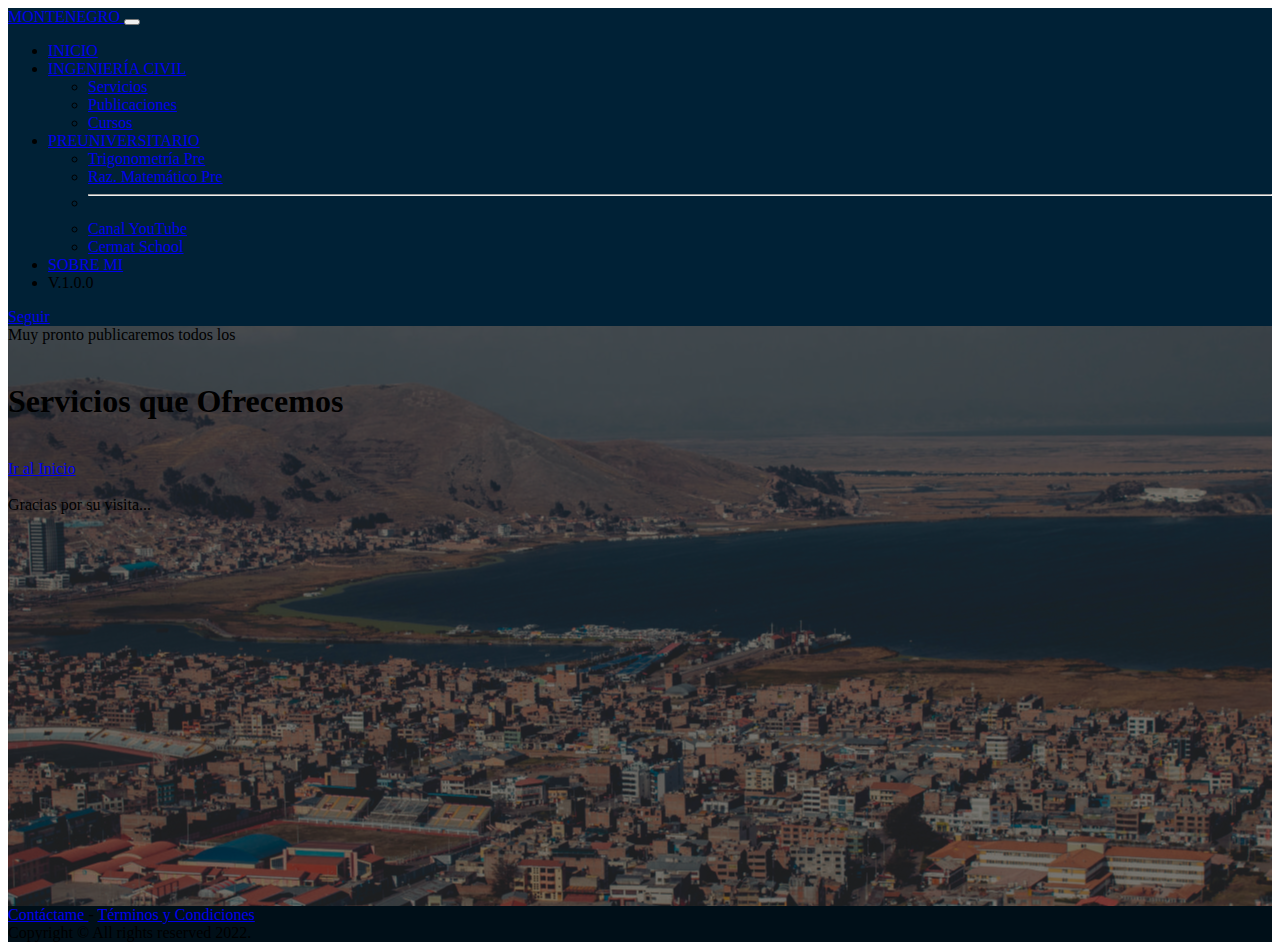
<file: servicios.html>
<!DOCTYPE html>
<html lang="es">
<head>
    <meta charset="UTF-8">
    <meta http-equiv="X-UA-Compatible" content="IE=edge">
    <meta name="viewport" content="width=device-width, initial-scale=1.0">
    <!-- Link de Fontawesome -->
    <link rel="stylesheet" href="https://pro.fontawesome.com/releases/v5.10.0/css/all.css" integrity="sha384-AYmEC3Yw5cVb3ZcuHtOA93w35dYTsvhLPVnYs9eStHfGJvOvKxVfELGroGkvsg+p" crossorigin="anonymous">     <!-- Link de Bootstrap CSS -->
    <!-- Link de Fontawesome -->
    <link href="https://cdn.jsdelivr.net/npm/bootstrap@5.1.3/dist/css/bootstrap.min.css" rel="stylesheet" integrity="sha384-1BmE4kWBq78iYhFldvKuhfTAU6auU8tT94WrHftjDbrCEXSU1oBoqyl2QvZ6jIW3" crossorigin="anonymous">
    <!-- Mis estilos-->
    <link rel="stylesheet" href="/css/estilos.css">
    <!-- Imagen del favicon + Título-->
    <link rel="shortcut icon" href="/img/Favicon-Wilder-Montenegro.png">
    <title>Montenegro</title>
    <!-- Decripción de la página-->
    <meta name="description" content="
      Yhon Wilder Montenegro Quispe, Egresado de la Escuela Profesional de Ingeniería Civil de la Universidad
      Nacional del Altiplano de Puno.">
</head>

<!-- Inicio Cuerpo-->
<body>
    <!-- Inicio menú-->
    <mi-header class="fixed-top"></mi-header>
    <div class="py-4"></div>
    <!-- Fin menú-->

    <!-- Hoja de vida-->
    <div class="container-fluid fondo">
      <div class="container text-white">
        <div class=" d-flex justify-content-center align-items-center flex-column portada" >
          <div class="fs-3">
            Muy pronto publicaremos todos los
          </div>
          <br>
          <div class="text-center" >
            <h1 class="card-title fw-bold ">Servicios que Ofrecemos</h1>
            
            <br>
            <a href="/index.html" class="btn btn-outline-light fw-bold"><i class="fad fa-home-lg"></i> Ir al Inicio </i></a>
          </div>
          <br>
          <div class="fs-3">
            Gracias por su visita...
          </div>
        </div> 
      </div>
    </div>

   
 

    <!-- Inicio Footer-->
    <pie-de-pagina></pie-de-pagina>
    <!-- Fin Footer-->





    <!-- VINCULOS DE JAVA SCRIPT-->
        <!-- Menú-->
        <script src="js/Menu.js"></script>
        <!-- Pie de página-->
        <script src="js/pie-de-página.js"></script>

        <!-- BootStrp-->
        <script src="https://cdn.jsdelivr.net/npm/@popperjs/core@2.10.2/dist/umd/popper.min.js" integrity="sha384-7+zCNj/IqJ95wo16oMtfsKbZ9ccEh31eOz1HGyDuCQ6wgnyJNSYdrPa03rtR1zdB" crossorigin="anonymous"></script>
        <script src="https://cdn.jsdelivr.net/npm/bootstrap@5.1.3/dist/js/bootstrap.min.js" integrity="sha384-QJHtvGhmr9XOIpI6YVutG+2QOK9T+ZnN4kzFN1RtK3zEFEIsxhlmWl5/YESvpZ13" crossorigin="anonymous"></script>


</body>
<!-- Fin Cuerpo-->

</html>
</file>
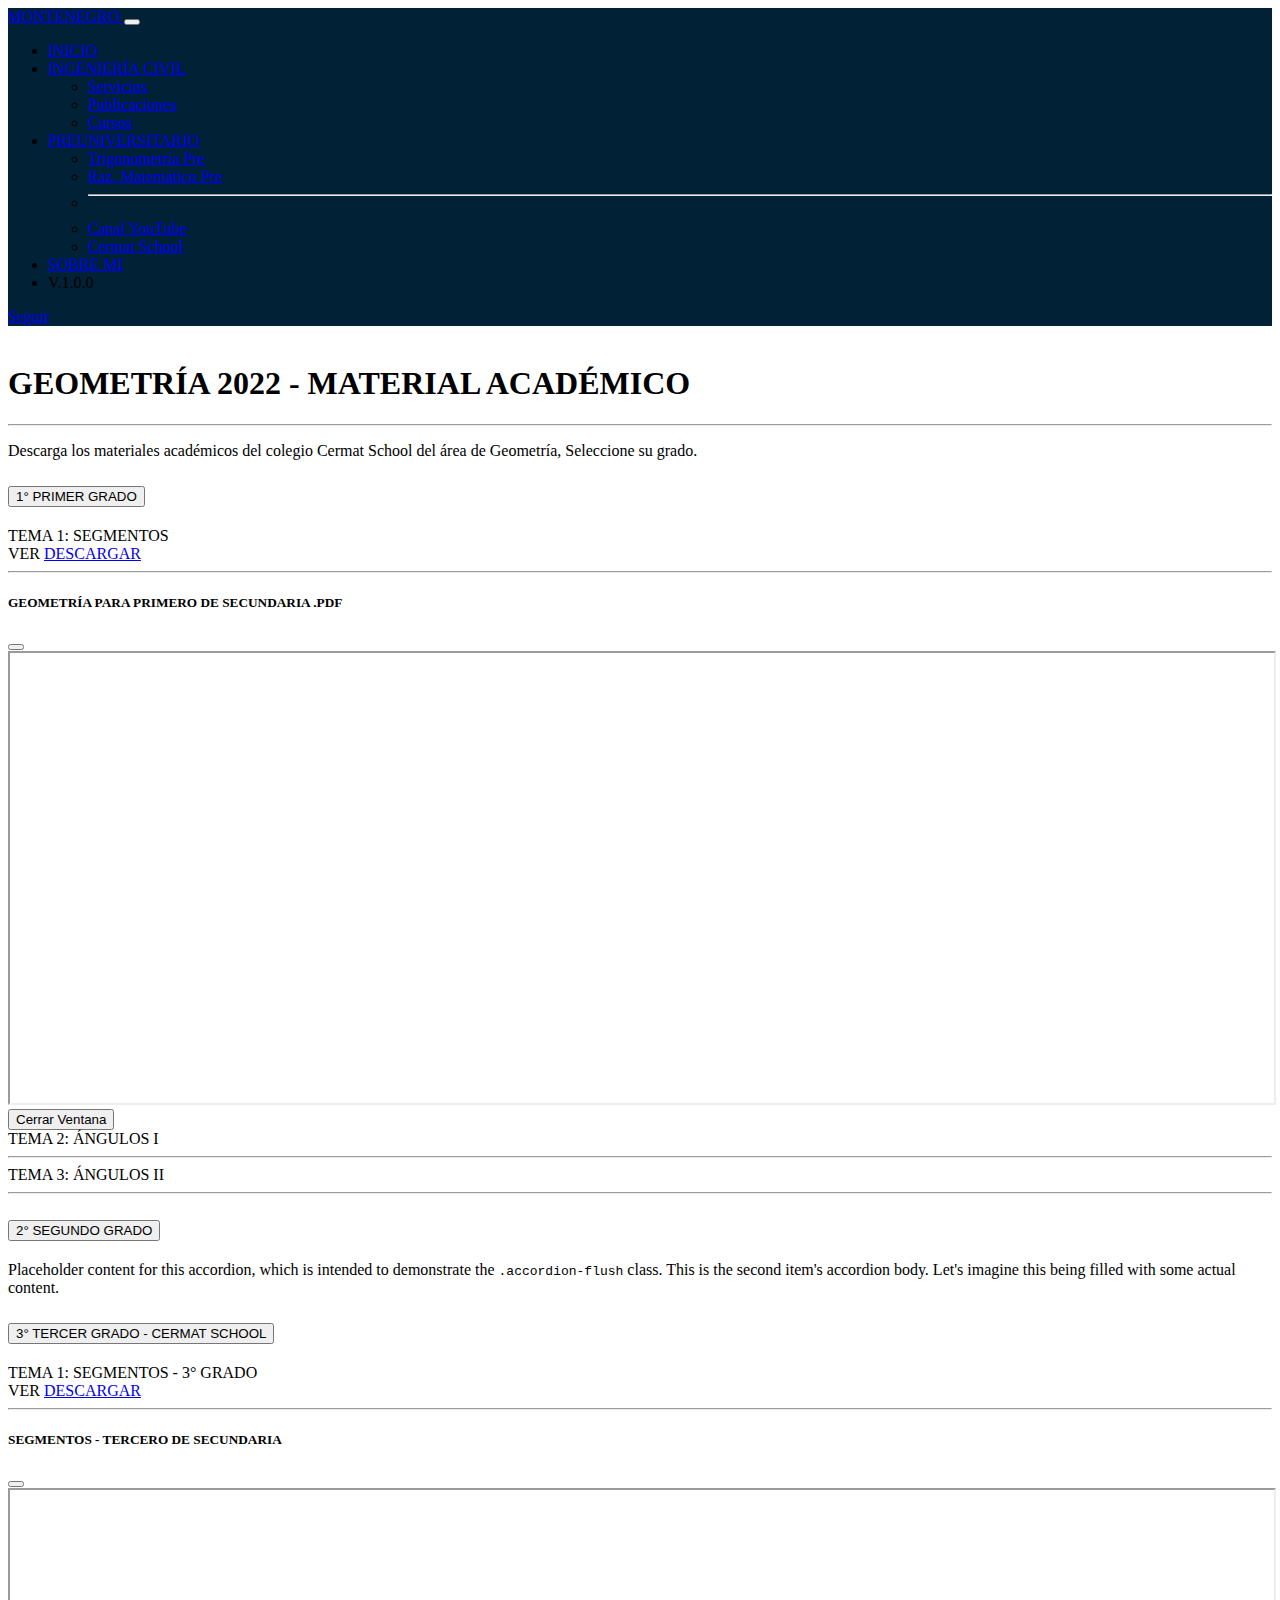
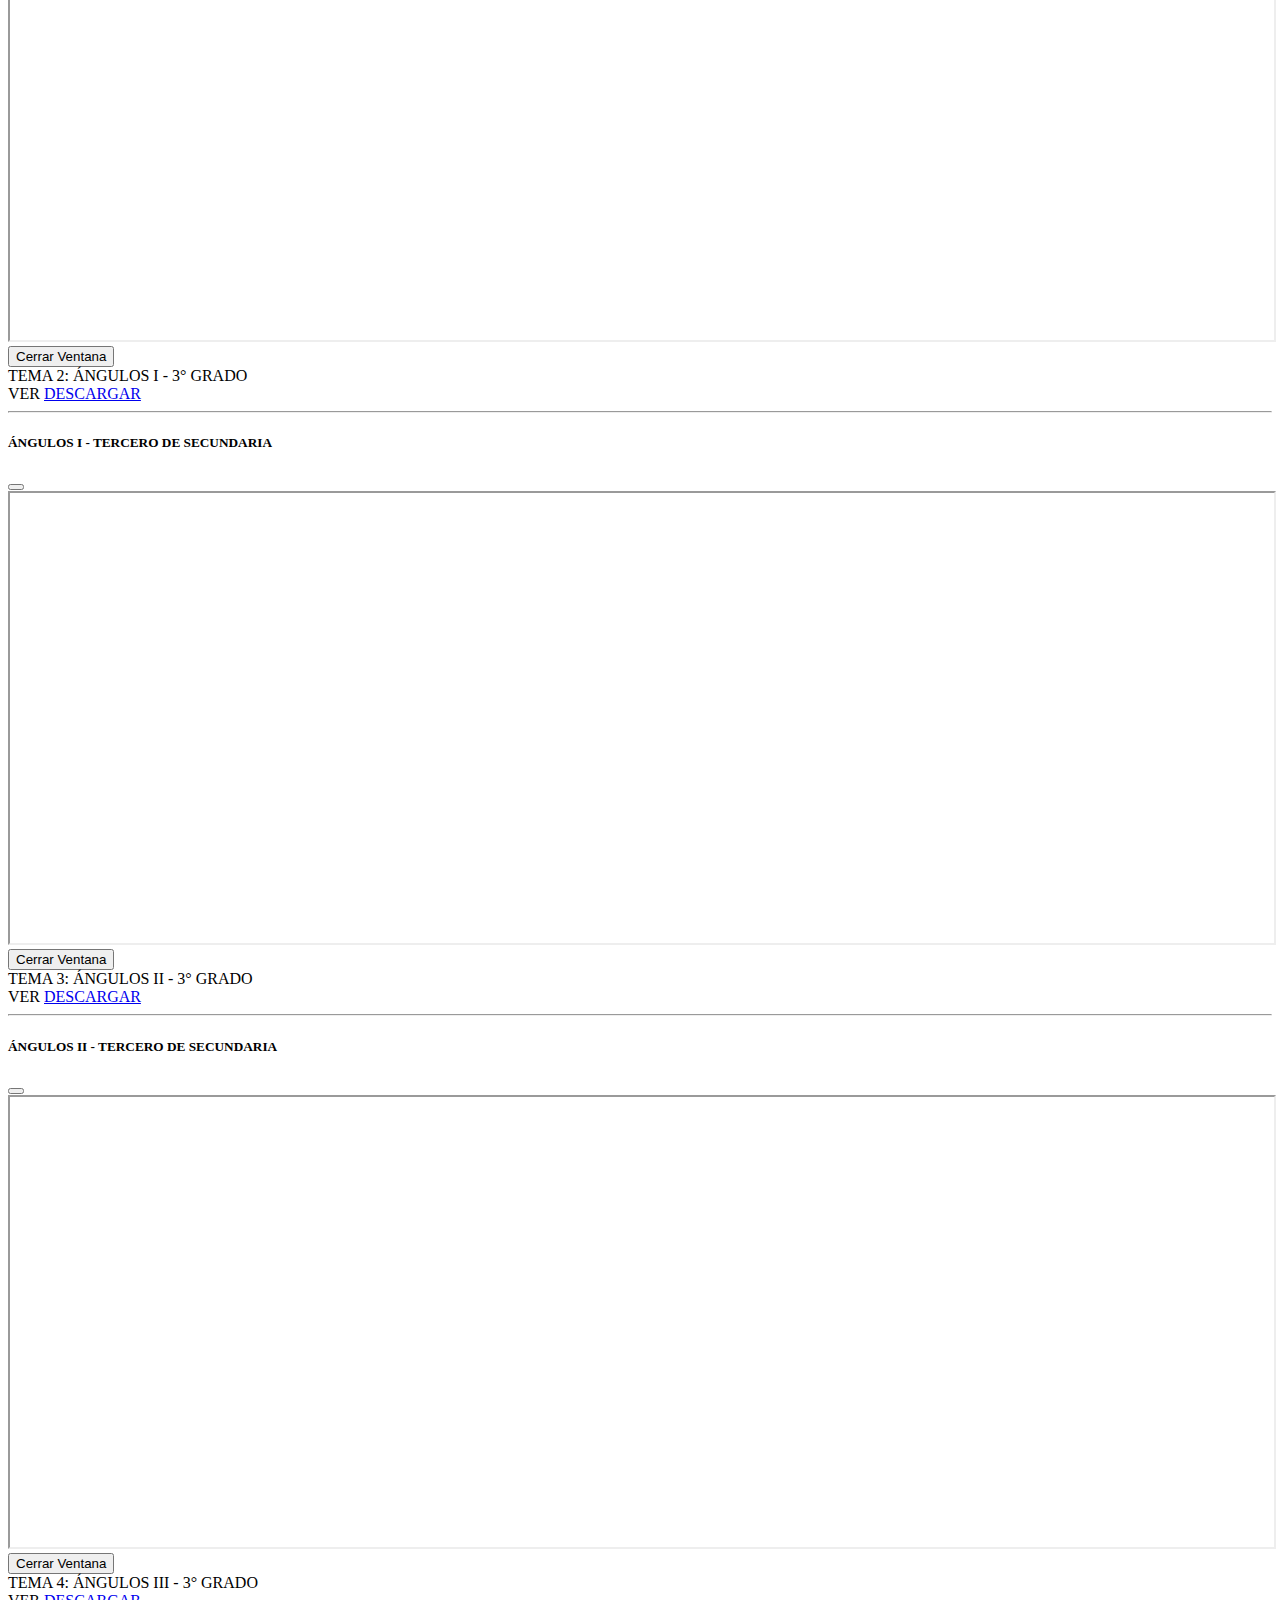
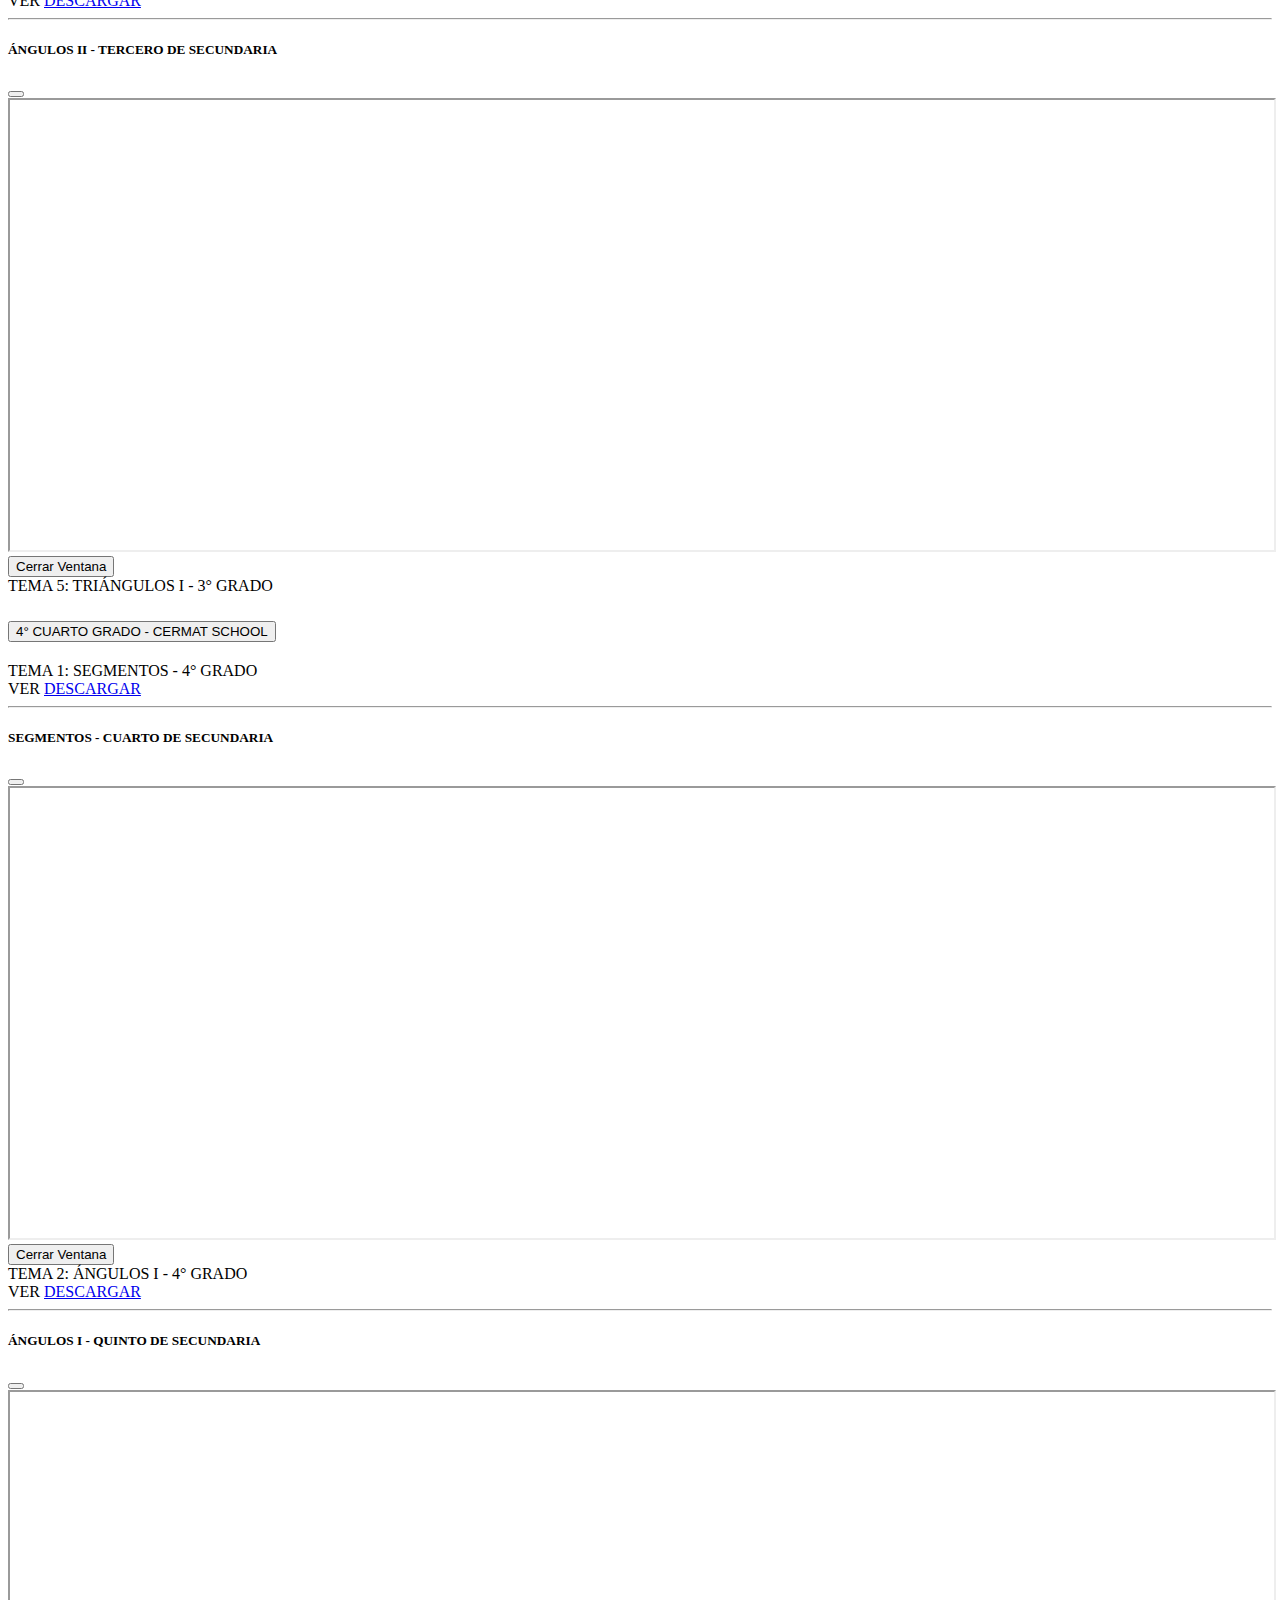
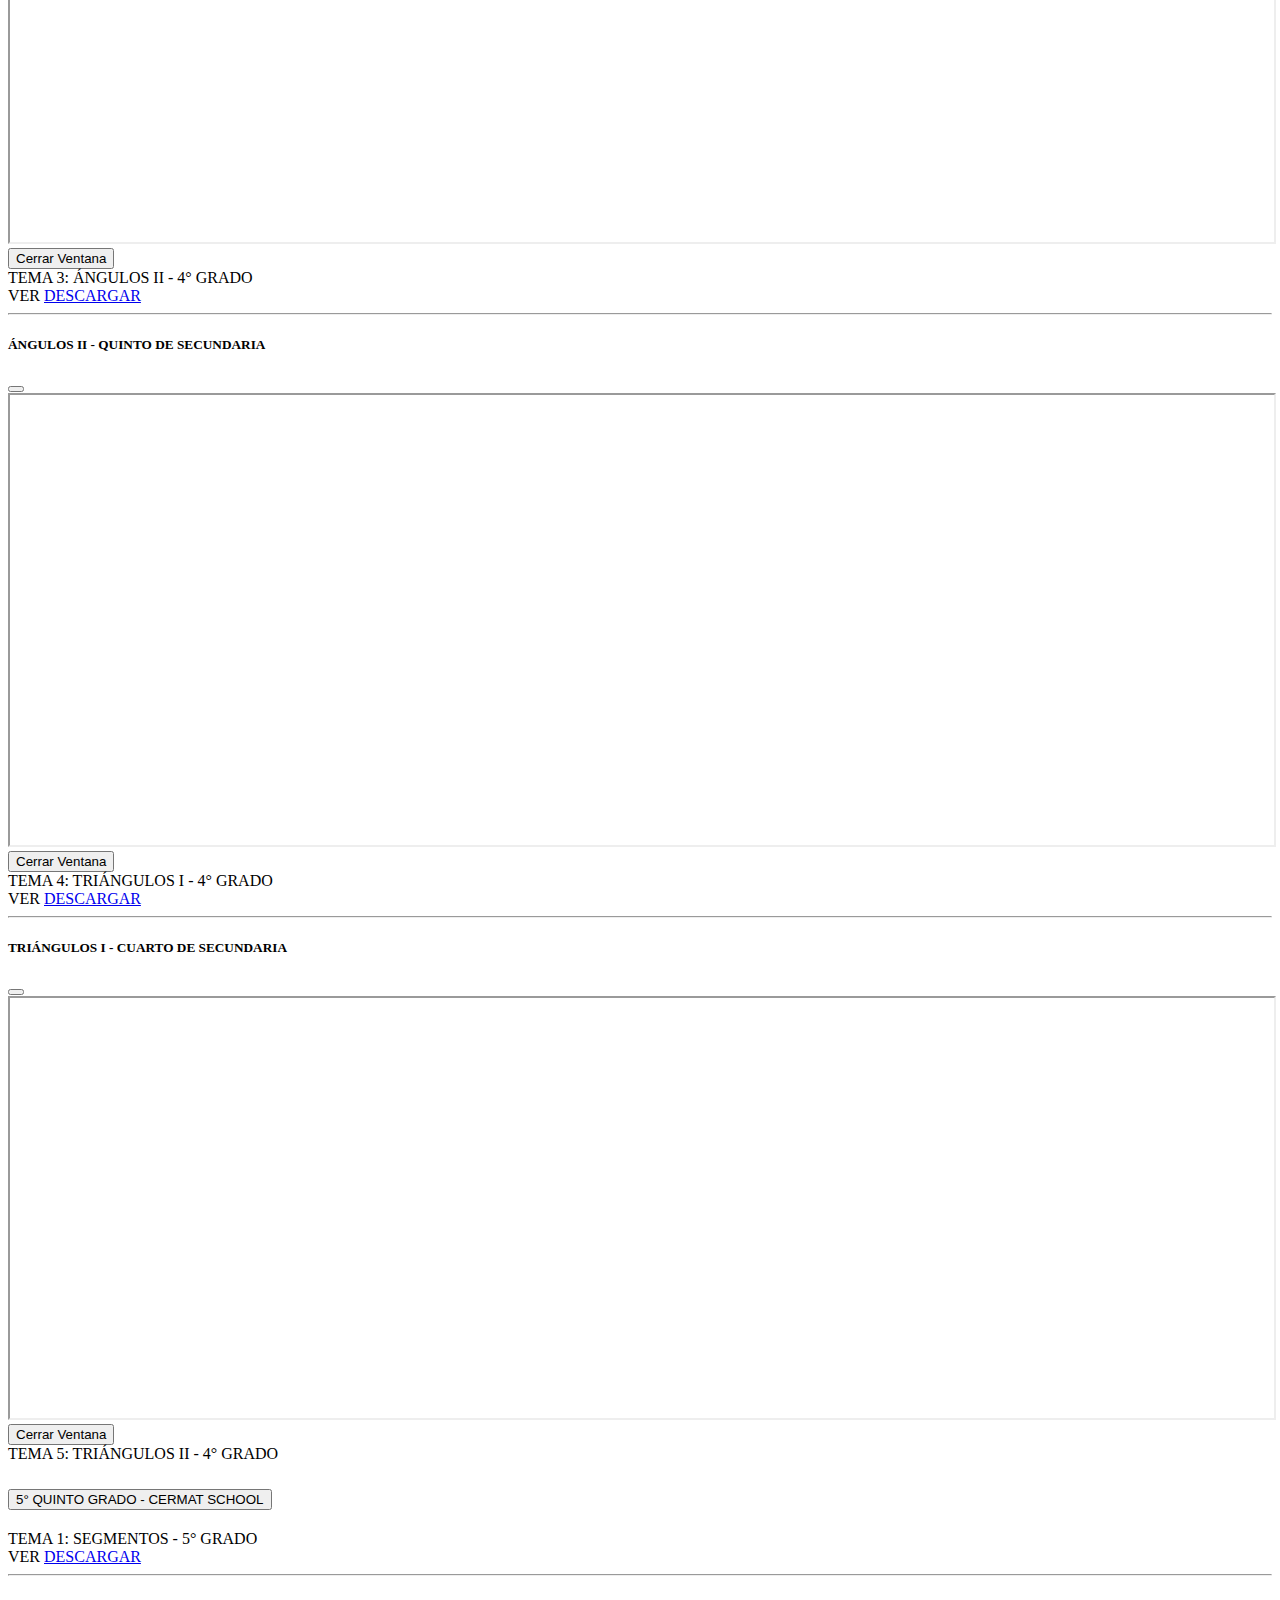
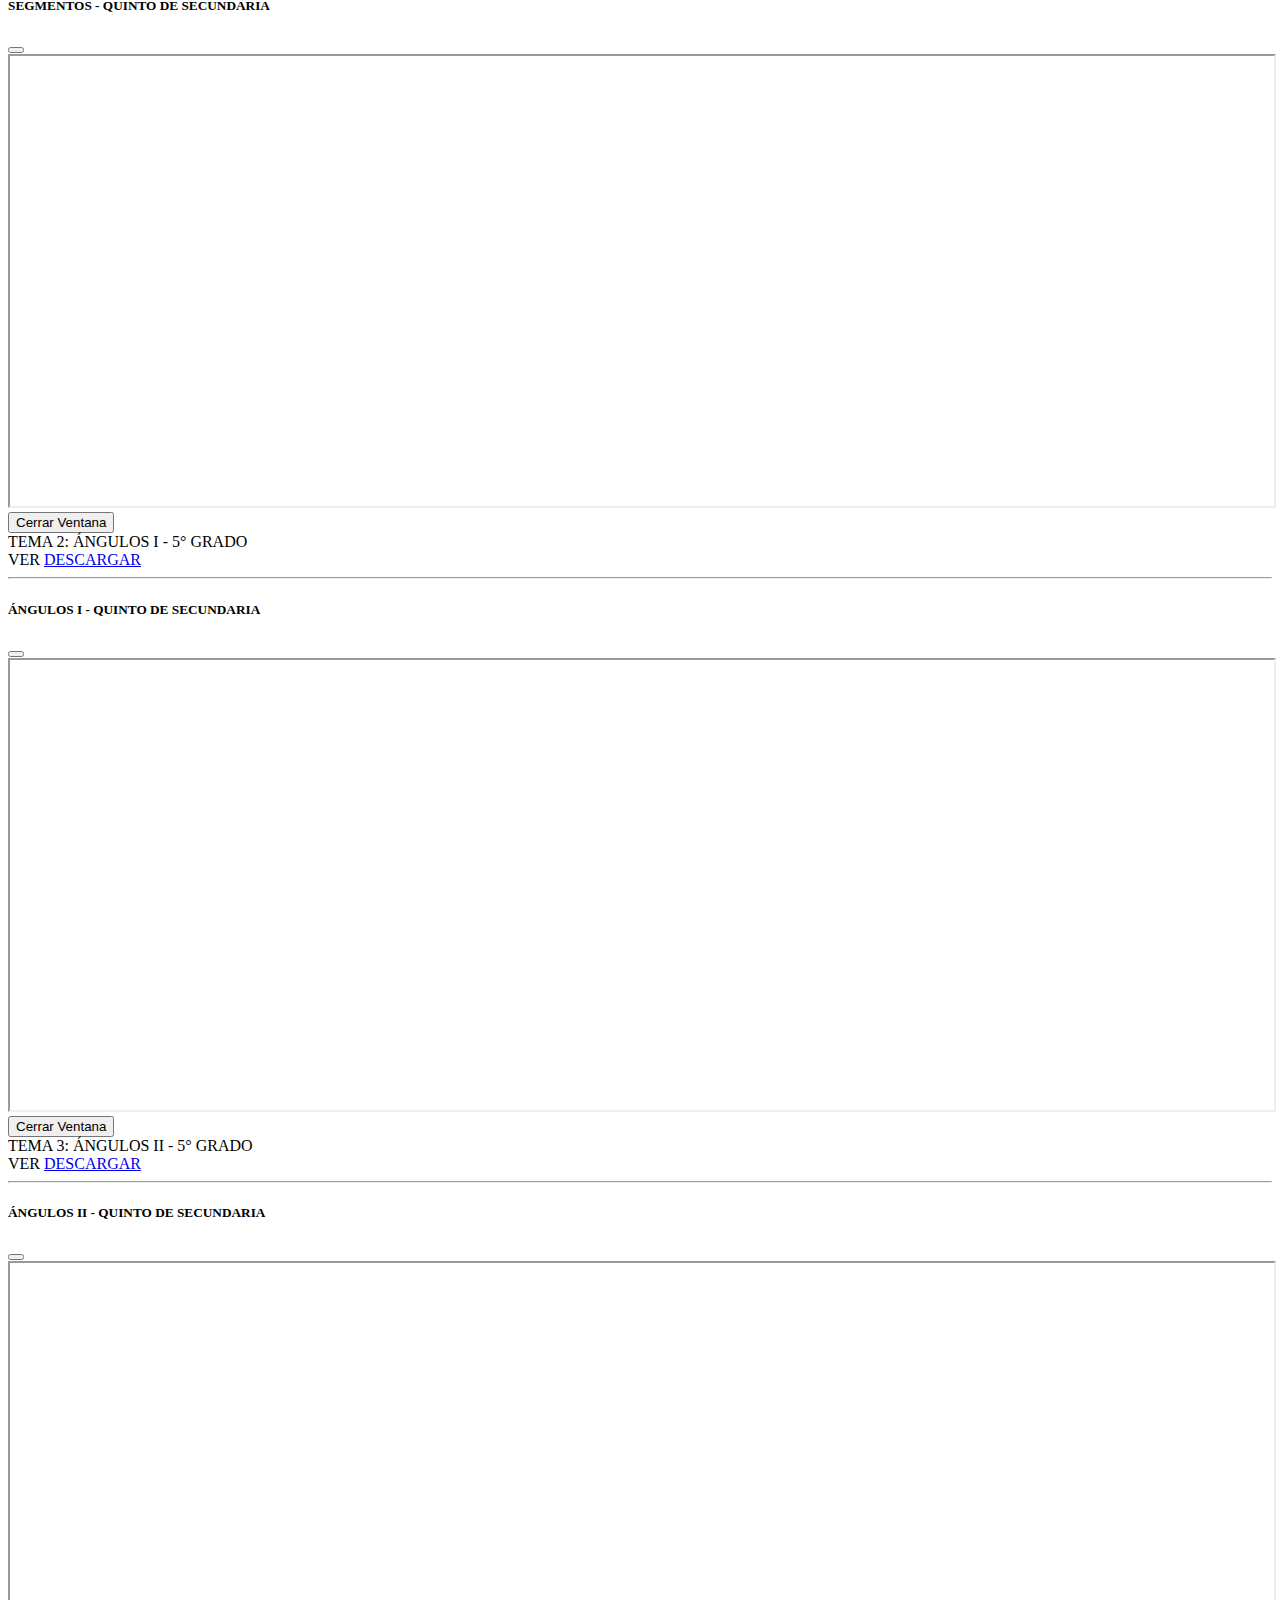
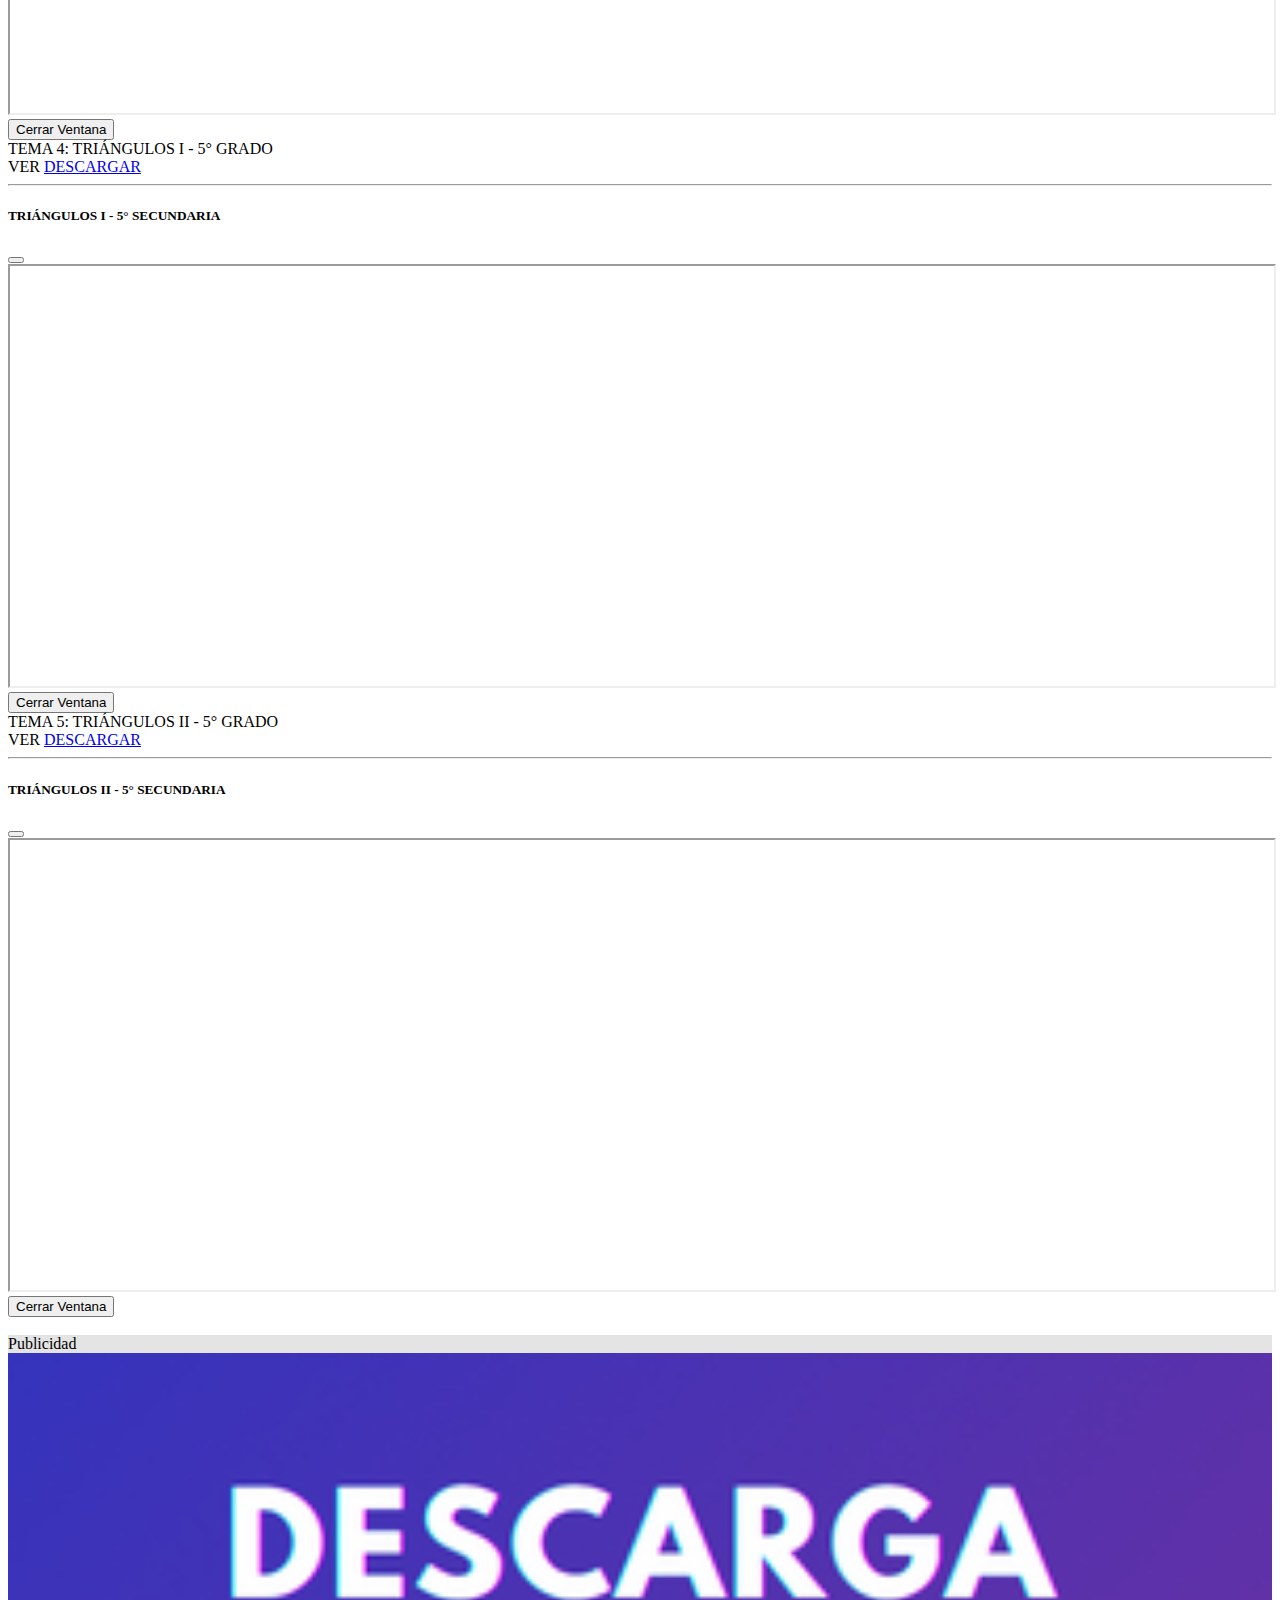
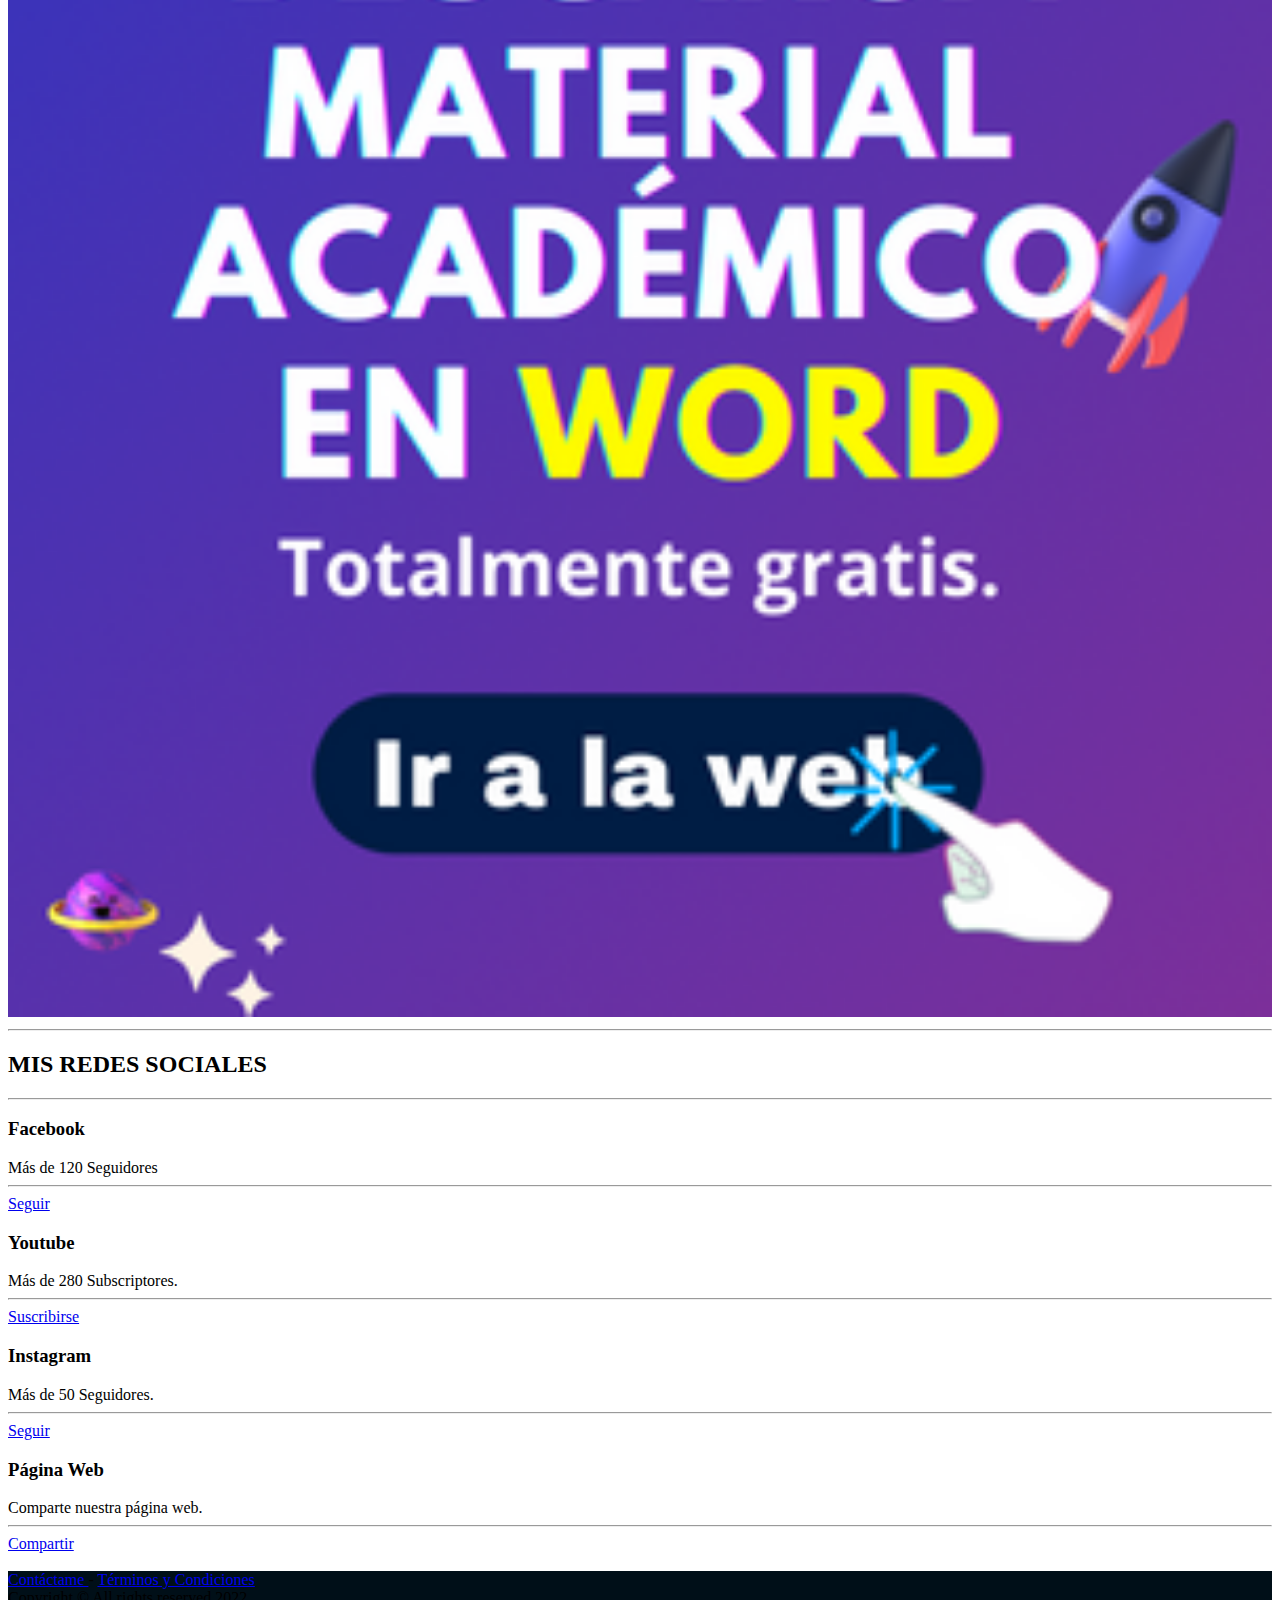
<file: cermat-school/geometría-2022.html>
<!DOCTYPE html>
<html lang="es">

<head>
   <meta charset="UTF-8">
   <meta http-equiv="X-UA-Compatible" content="IE=edge">
   <meta name="viewport" content="width=device-width, initial-scale=1.0">
   <!-- Link de Fontawesome -->
   <link rel="stylesheet" href="https://pro.fontawesome.com/releases/v5.10.0/css/all.css" integrity="sha384-AYmEC3Yw5cVb3ZcuHtOA93w35dYTsvhLPVnYs9eStHfGJvOvKxVfELGroGkvsg+p" crossorigin="anonymous">     <!-- Link de Bootstrap CSS -->
   <!-- Link de Fontawesome -->
   <link href="https://cdn.jsdelivr.net/npm/bootstrap@5.1.3/dist/css/bootstrap.min.css" rel="stylesheet" integrity="sha384-1BmE4kWBq78iYhFldvKuhfTAU6auU8tT94WrHftjDbrCEXSU1oBoqyl2QvZ6jIW3" crossorigin="anonymous">
   <!-- Mis estilos-->
   <link rel="stylesheet" href="/css/estilos.css">
   <!-- Imagen del favicon + Título-->
   <link rel="shortcut icon" href="/img/Favicon-Wilder-Montenegro.png">
   <title>Cermat School</title>
   <!-- Decripción de la página-->
   <meta name="description" content="
    Yhon Wilder Montenegro Quispe, Egresado de la Escuela Profesional de Ingeniería Civil de la Universidad
    Nacional del Altiplano de Puno.">

</head>



<!-- Inicio Cuerpo-->
<body>

    <!-- Inicio menú-->
    <mi-header class="fixed-top"></mi-header>
    <div class="py-4"></div>
    <!-- Fin menú-->

    <!-- TITULO-->
    <div class="container">
      <br>
      <h1 class="text-center">GEOMETRÍA 2022 - MATERIAL ACADÉMICO</h1>
      <hr>
    </div>

    <!--Contenedor de Cursos-->
    <div class="container">
      <div class="row">
        <div class="col-12 col-md-8">
          <!-- PÁRRAFO-->
          <P>
            Descarga los materiales académicos del colegio Cermat School del área de Geometría,
            Seleccione su grado.
          </P>
          <!-- MATERIAL-->
          <div class="accordion accordion-flush" id="accordionFlushExample">

            <!-- PRIMER GRADO-->
          <div class="accordion-item border border-1 border-secondary">
            <h2 class="accordion-header" id="flush-headingOne">
              <button class="accordion-button collapsed bg-dark text-white" type="button" data-bs-toggle="collapse" data-bs-target="#flush-collapseOne" aria-expanded="false" aria-controls="flush-collapseOne">
                1° PRIMER GRADO
              </button>
            </h2>
            <div id="flush-collapseOne" class="accordion-collapse collapse " aria-labelledby="flush-headingOne" data-bs-parent="#accordionFlushExample">
              <div class="accordion-body">
                <div class="fw-bold">
                  TEMA 1: SEGMENTOS
                  <div class="text-center">
                    <a type="button" class="btn btn-success" data-bs-toggle="modal" data-bs-target="#exampleModal"> <i class="fas fa-eye"></i> VER</a> 
                    <a href="https://drive.google.com/u/1/uc?id=1XsbFMT4FDB021uYpuVyIUg-yg3TKp_aq&export=download" class="btn btn-danger"><i class="fas fa-file-pdf"></i> DESCARGAR</a>
                    
                  </div>  
                   <!-- Button de modal-->
                  <hr>
                 

                  <!-- Modal -->
                  <div class="modal fade text-center" id="exampleModal" tabindex="-1" aria-labelledby="exampleModalLabel" aria-hidden="true">
                    <div class="modal-dialog modal-lg">
                      <div class="modal-content">
                        <div class="modal-header">
                          <h5 class="modal-title" id="exampleModalLabel">GEOMETRÍA PARA PRIMERO DE SECUNDARIA .PDF</h5>
                          <button type="button" class="btn-close" data-bs-dismiss="modal" aria-label="Close"></button>
                        </div>
                        <div class="modal-body">
                          <iframe src="https://drive.google.com/file/d/1XsbFMT4FDB021uYpuVyIUg-yg3TKp_aq/preview" width="100%" height="450" allow="autoplay"></iframe>
                        </div>
                        <div class="modal-footer">
                          <button type="button" class="btn btn-secondary" data-bs-dismiss="modal">Cerrar Ventana</button>
                        </div>
                      </div>
                    </div>
                  </div>
                  <!-- Fin de Modal -->
                </div>
                <div>
                  TEMA 2: ÁNGULOS I
                  <hr>
                </div>
                <div>
                  TEMA 3: ÁNGULOS II
                  <hr>
                </div>
                
              </div>
            </div>
          </div>

          <!-- SEGUNDO GRADO-->
          <div class="accordion-item border border-1 border-secondary">
            <h2 class="accordion-header" id="flush-headingTwo">
              <button class="accordion-button collapsed bg-dark text-white" type="button" data-bs-toggle="collapse" data-bs-target="#flush-collapseTwo" aria-expanded="false" aria-controls="flush-collapseTwo">
                2° SEGUNDO GRADO
              </button>
            </h2>
            <div id="flush-collapseTwo" class="accordion-collapse collapse" aria-labelledby="flush-headingTwo" data-bs-parent="#accordionFlushExample">
              <div class="accordion-body">Placeholder content for this accordion, which is intended to demonstrate the <code>.accordion-flush</code> class. This is the second item's accordion body. Let's imagine this being filled with some actual content.</div>
            </div>
          </div>

          <!-- TERCER GRADO-->
          <div class="accordion-item border border-1 border-secondary">
            <h2 class="accordion-header" id="flush-headingThree">
              <button class="accordion-button collapsed bg-dark text-white" type="button" data-bs-toggle="collapse" data-bs-target="#flush-collapseThree" aria-expanded="false" aria-controls="flush-collapseThree">
                3° TERCER GRADO - CERMAT SCHOOL
              </button>
            </h2>
            <div id="flush-collapseThree" class="accordion-collapse collapse" aria-labelledby="flush-headingThree" data-bs-parent="#accordionFlushExample">
              <div class="accordion-body">
                 <!-- TEMA 1-->
                 <div class="fw-bold">
                  TEMA 1: SEGMENTOS - 3° GRADO
                  <div class="text-center">
                    <!-- Button de modal-->
                    <a type="button" class="btn btn-success" data-bs-toggle="modal" data-bs-target="#exampleModa31"> <i class="fas fa-eye"></i> VER</a> 
                    <a href="https://drive.google.com/u/1/uc?id=1CZfNwHbyLxrYbI6FnFrlaz8eG_RjgC_C&export=download" class="btn btn-danger"><i class="fas fa-file-pdf"></i> DESCARGAR</a>
                  </div>  
                   
                  <hr>
                  <!-- Modal -->
                  <div class="modal fade text-center" id="exampleModa31" tabindex="-1" aria-labelledby="exampleModalLabe51" aria-hidden="true">
                    <div class="modal-dialog modal-lg">
                      <div class="modal-content">
                        <div class="modal-header">
                          <h5 class="modal-title" id="exampleModalLabel">SEGMENTOS - TERCERO DE SECUNDARIA</h5>
                          <button type="button" class="btn-close" data-bs-dismiss="modal" aria-label="Close"></button>
                        </div>
                        <div class="modal-body">
                          <iframe src="https://drive.google.com/file/d/1CZfNwHbyLxrYbI6FnFrlaz8eG_RjgC_C/preview" width="100%" height="450" allow="autoplay"></iframe>
                        </div>
                        <div class="modal-footer">
                          <button type="button" class="btn btn-secondary" data-bs-dismiss="modal">Cerrar Ventana</button>
                        </div>
                      </div>
                    </div>
                  </div>
                  <!-- Fin de Modal -->
                </div>
                <!-- FIN DE TEMA 1-->

                <!-- TEMA 2-->
                <div class="fw-bold">
                  TEMA 2: ÁNGULOS I - 3° GRADO
                  <div class="text-center">
                    <!-- Button de modal-->
                    <a type="button" class="btn btn-success" data-bs-toggle="modal" data-bs-target="#exampleModa32"> <i class="fas fa-eye"></i> VER</a> 
                    <a href="https://drive.google.com/u/1/uc?id=1Fy7OdNSgLmbMg-t5y_hSVrlW2cESC_mv&export=download" class="btn btn-danger"><i class="fas fa-file-pdf"></i> DESCARGAR</a>
                  </div>  
                   
                  <hr>
                  <!-- Modal -->
                  <div class="modal fade text-center" id="exampleModa32" tabindex="-1" aria-labelledby="exampleModalLabel32" aria-hidden="true">
                    <div class="modal-dialog modal-lg">
                      <div class="modal-content">
                        <div class="modal-header">
                          <h5 class="modal-title" id="exampleModalLabel32">ÁNGULOS I - TERCERO DE SECUNDARIA</h5>
                          <button type="button" class="btn-close" data-bs-dismiss="modal" aria-label="Close"></button>
                        </div>
                        <div class="modal-body">
                          <iframe src="https://drive.google.com/file/d/1Fy7OdNSgLmbMg-t5y_hSVrlW2cESC_mv/preview" width="100%" height="450" allow="autoplay"></iframe>
                        </div>
                        <div class="modal-footer">
                          <button type="button" class="btn btn-secondary" data-bs-dismiss="modal">Cerrar Ventana</button>
                        </div>
                      </div>
                    </div>
                  </div>
                  <!-- Fin de Modal -->
                </div>
                <!-- FIN DE TEMA 2-->
                

                <!-- TEMA 3-->
                <div class="fw-bold ">
                  TEMA 3: ÁNGULOS II - 3° GRADO
                  <div class="text-center">
                    <!-- Button de modal-->
                    <a type="button" class="btn btn-success" data-bs-toggle="modal" data-bs-target="#exampleModa33"> <i class="fas fa-eye"></i> VER</a> 
                    <a href="https://drive.google.com/u/1/uc?id=1LrOVxFmXf2eXJryFd5VVWpIDK9PnZzxR&export=download" class="btn btn-danger"><i class="fas fa-file-pdf"></i> DESCARGAR</a>
                  </div>  
                   
                  <hr>
                  <!-- Modal -->
                  <div class="modal fade text-center" id="exampleModa33" tabindex="-1" aria-labelledby="exampleModalLabe51" aria-hidden="true">
                    <div class="modal-dialog modal-lg">
                      <div class="modal-content">
                        <div class="modal-header">
                          <h5 class="modal-title" id="exampleModalLabel">ÁNGULOS II - TERCERO DE SECUNDARIA</h5>
                          <button type="button" class="btn-close" data-bs-dismiss="modal" aria-label="Close"></button>
                        </div>
                        <div class="modal-body">
                          <iframe src="https://drive.google.com/file/d/1LrOVxFmXf2eXJryFd5VVWpIDK9PnZzxR/preview" width="100%" height="450" allow="autoplay"></iframe>
                        </div>
                        <div class="modal-footer">
                          <button type="button" class="btn btn-secondary" data-bs-dismiss="modal">Cerrar Ventana</button>
                        </div>
                      </div>
                    </div>
                  </div>
                  <!-- Fin de Modal -->
                </div>
                <!-- FIN DE TEMA 3-->

                <!-- TEMA 4-->
                <div class="fw-bold ">
                  TEMA 4: ÁNGULOS III - 3° GRADO
                  <div class="text-center">
                    <!-- Button de modal-->
                    <a type="button" class="btn btn-success" data-bs-toggle="modal" data-bs-target="#exampleModa34"> <i class="fas fa-eye"></i> VER</a> 
                    <a href="https://drive.google.com/u/1/uc?id=1wCLbuPEWduVifdCzXuEJhgNDhz9mrWwi&export=download" class="btn btn-danger"><i class="fas fa-file-pdf"></i> DESCARGAR</a>
                  </div>  
                   
                  <hr>
                  <!-- Modal -->
                  <div class="modal fade text-center" id="exampleModa34" tabindex="-1" aria-labelledby="exampleModalLabel34" aria-hidden="true">
                    <div class="modal-dialog modal-lg">
                      <div class="modal-content">
                        <div class="modal-header">
                          <h5 class="modal-title" id="exampleModalLabel34">ÁNGULOS II - TERCERO DE SECUNDARIA</h5>
                          <button type="button" class="btn-close" data-bs-dismiss="modal" aria-label="Close"></button>
                        </div>
                        <div class="modal-body">
                          <iframe src="https://drive.google.com/file/d/1wCLbuPEWduVifdCzXuEJhgNDhz9mrWwi/preview" width="100%" height="450" allow="autoplay"></iframe>
                        </div>
                        <div class="modal-footer">
                          <button type="button" class="btn btn-secondary" data-bs-dismiss="modal">Cerrar Ventana</button>
                        </div>
                      </div>
                    </div>
                  </div>
                  <!-- Fin de Modal -->
                </div>
                <!-- FIN DE TEMA 3-->
                <div>
                  TEMA 5: TRIÁNGULOS I - 3° GRADO
                </div>
              </div>
            </div>
          </div>

          <!-- CUARTO GRADO-->
          <div class="accordion-item border border-1 border-secondary">
            <h2 class="accordion-header" id="flush-headingFour">
              <button class="accordion-button collapsed bg-dark text-white" type="button" data-bs-toggle="collapse" data-bs-target="#flush-collapseFour" aria-expanded="false" aria-controls="flush-collapseFour">
                4° CUARTO GRADO - CERMAT SCHOOL
              </button>
            </h2>
            <div id="flush-collapseFour" class="accordion-collapse collapse" aria-labelledby="flush-headingFour" data-bs-parent="#accordionFlushExample">
              <div class="accordion-body"> 
                <!-- TEMA 1-->
                <div class="fw-bold">
                  TEMA 1: SEGMENTOS - 4° GRADO
                  <div class="text-center">
                    <!-- Button de modal-->
                    <a type="button" class="btn btn-success" data-bs-toggle="modal" data-bs-target="#exampleModa41"> <i class="fas fa-eye"></i> VER</a> 
                    <a href="https://drive.google.com/u/1/uc?id=1a4khoXx8VJkXvHt-UTIqUpkYKCvB1eid&export=download" class="btn btn-danger"><i class="fas fa-file-pdf"></i> DESCARGAR</a>
                  </div>  
                   
                  <hr>
                  <!-- Modal -->
                  <div class="modal fade text-center" id="exampleModa41" tabindex="-1" aria-labelledby="exampleModalLabel41" aria-hidden="true">
                    <div class="modal-dialog modal-lg">
                      <div class="modal-content">
                        <div class="modal-header">
                          <h5 class="modal-title" id="exampleModalLabel41">SEGMENTOS - CUARTO DE SECUNDARIA</h5>
                          <button type="button" class="btn-close" data-bs-dismiss="modal" aria-label="Close"></button>
                        </div>
                        <div class="modal-body">
                          <iframe src="https://drive.google.com/file/d/1a4khoXx8VJkXvHt-UTIqUpkYKCvB1eid/preview" width="100%" height="450" allow="autoplay"></iframe>
                        </div>
                        <div class="modal-footer">
                          <button type="button" class="btn btn-secondary" data-bs-dismiss="modal">Cerrar Ventana</button>
                        </div>
                      </div>
                    </div>
                  </div>
                  <!-- Fin de Modal -->
                </div>
                <!-- FIN DE TEMA 1-->

                <!-- TEMA 2-->
                <div class="fw-bold">
                  TEMA 2: ÁNGULOS I - 4° GRADO
                  <div class="text-center">
                    <!-- Button de modal-->
                    <a type="button" class="btn btn-success" data-bs-toggle="modal" data-bs-target="#exampleModa42"> <i class="fas fa-eye"></i> VER</a> 
                    <a href="https://drive.google.com/u/1/uc?id=1Dd22rBnZuMlQpo4wIk5Ug3mrzk52PBw8&export=download" class="btn btn-danger"><i class="fas fa-file-pdf"></i> DESCARGAR</a>
                  </div>  
                   
                  <hr>
                  <!-- Modal -->
                  <div class="modal fade text-center" id="exampleModa42" tabindex="-1" aria-labelledby="exampleModalLabel42" aria-hidden="true">
                    <div class="modal-dialog modal-lg">
                      <div class="modal-content">
                        <div class="modal-header">
                          <h5 class="modal-title" id="exampleModalLabel42">ÁNGULOS I - QUINTO DE SECUNDARIA</h5>
                          <button type="button" class="btn-close" data-bs-dismiss="modal" aria-label="Close"></button>
                        </div>
                        <div class="modal-body">
                          <iframe src="https://drive.google.com/file/d/1Dd22rBnZuMlQpo4wIk5Ug3mrzk52PBw8/preview" width="100%" height="450" allow="autoplay"></iframe>
                        </div>
                        <div class="modal-footer">
                          <button type="button" class="btn btn-secondary" data-bs-dismiss="modal">Cerrar Ventana</button>
                        </div>
                      </div>
                    </div>
                  </div>
                  <!-- Fin de Modal -->
                </div>
                <!-- FIN DE TEMA 2-->
                

                <!-- TEMA 3-->
                <div class="fw-bold ">
                  TEMA 3: ÁNGULOS II - 4° GRADO
                  <div class="text-center">
                    <!-- Button de modal-->
                    <a type="button" class="btn btn-success" data-bs-toggle="modal" data-bs-target="#exampleModa43"> <i class="fas fa-eye"></i> VER</a> 
                    <a href="https://drive.google.com/u/1/uc?id=1OGRZnZ2wmmQb8l94Wn07S54gxhq4rC2I&export=download" class="btn btn-danger"><i class="fas fa-file-pdf"></i> DESCARGAR</a>
                  </div>  
                   
                  <hr>
                  <!-- Modal -->
                  <div class="modal fade text-center" id="exampleModa43" tabindex="-1" aria-labelledby="exampleModalLabel43" aria-hidden="true">
                    <div class="modal-dialog modal-lg">
                      <div class="modal-content">
                        <div class="modal-header">
                          <h5 class="modal-title" id="exampleModalLabel43">ÁNGULOS II - QUINTO DE SECUNDARIA</h5>
                          <button type="button" class="btn-close" data-bs-dismiss="modal" aria-label="Close"></button>
                        </div>
                        <div class="modal-body">
                          <iframe src="https://drive.google.com/file/d/1OGRZnZ2wmmQb8l94Wn07S54gxhq4rC2I/preview" width="100%" height="450" allow="autoplay"></iframe>
                        </div>
                        <div class="modal-footer">
                          <button type="button" class="btn btn-secondary" data-bs-dismiss="modal">Cerrar Ventana</button>
                        </div>
                      </div>
                    </div>
                  </div>
                  <!-- Fin de Modal -->
                </div>
                <!-- FIN DE TEMA 3-->

                <!-- TEMA 4-->
                <div class="fw-bold ">
                  TEMA 4: TRIÁNGULOS I - 4° GRADO
                  <div class="text-center">
                    <!-- Button de modal-->
                    <a type="button" class="btn btn-success" data-bs-toggle="modal" data-bs-target="#exampleModa44"> <i class="fas fa-eye"></i> VER</a> 
                    <a href="https://drive.google.com/u/0/uc?id=1305HLhk2L_87QfwaSj6nyBs4q6BMN5pg&export=download" class="btn btn-danger"><i class="fas fa-file-pdf"></i> DESCARGAR</a>
                  </div>  
                   
                  <hr>
                  <!-- Modal -->
                  <div class="modal fade text-center" id="exampleModa44" tabindex="-1" aria-labelledby="exampleModalLabel44" aria-hidden="true">
                    <div class="modal-dialog modal-lg">
                      <div class="modal-content">
                        <div class="modal-header">
                          <h5 class="modal-title" id="exampleModalLabel44">TRIÁNGULOS I - CUARTO DE SECUNDARIA</h5>
                          <button type="button" class="btn-close" data-bs-dismiss="modal" aria-label="Close"></button>
                        </div>
                        <div class="modal-body">
                          <iframe src="https://drive.google.com/file/d/1305HLhk2L_87QfwaSj6nyBs4q6BMN5pg/preview" width="100%" height="420" allow="autoplay"></iframe>
                        </div>
                        <div class="modal-footer">
                          <button type="button" class="btn btn-secondary" data-bs-dismiss="modal">Cerrar Ventana</button>
                        </div>
                      </div>
                    </div>
                  </div>
                  <!-- Fin de Modal -->
                </div>
                <!-- FIN DE TEMA 4-->

                <div>
                  TEMA 5: TRIÁNGULOS II - 4° GRADO
                </div>
              </div>
            </div>
          </div>

          <!-- QUINTO GRADO-->
          <div class="accordion-item border border-1 border-secondary">
            <h2 class="accordion-header" id="flush-headingFive">
              <button class="accordion-button collapsed bg-dark text-white" type="button" data-bs-toggle="collapse" data-bs-target="#flush-collapseFive" aria-expanded="false" aria-controls="flush-collapseOne">
                5° QUINTO GRADO - CERMAT SCHOOL
              </button>
            </h2>
            <div id="flush-collapseFive" class="accordion-collapse collapse " aria-labelledby="flush-headingFive" data-bs-parent="#accordionFlushExample">
              <div class="accordion-body">

                <!-- TEMA 1-->
                <div class="fw-bold">
                  TEMA 1: SEGMENTOS - 5° GRADO
                  <div class="text-center">
                    <!-- Button de modal-->
                    <a type="button" class="btn btn-success" data-bs-toggle="modal" data-bs-target="#exampleModa51"> <i class="fas fa-eye"></i> VER</a> 
                    <a href="https://drive.google.com/u/1/uc?id=1-tMufxygW66s9YzrQ0Jf_ncooLEhiqHM&export=download" class="btn btn-danger"><i class="fas fa-file-pdf"></i> DESCARGAR</a>
                  </div>  
                   
                  <hr>
                  <!-- Modal -->
                  <div class="modal fade text-center" id="exampleModa51" tabindex="-1" aria-labelledby="exampleModalLabe51" aria-hidden="true">
                    <div class="modal-dialog modal-lg">
                      <div class="modal-content">
                        <div class="modal-header">
                          <h5 class="modal-title" id="exampleModalLabel">SEGMENTOS - QUINTO DE SECUNDARIA</h5>
                          <button type="button" class="btn-close" data-bs-dismiss="modal" aria-label="Close"></button>
                        </div>
                        <div class="modal-body">
                          <iframe src="https://drive.google.com/file/d/1-tMufxygW66s9YzrQ0Jf_ncooLEhiqHM/preview" width="100%" height="450" allow="autoplay"></iframe>
                        </div>
                        <div class="modal-footer">
                          <button type="button" class="btn btn-secondary" data-bs-dismiss="modal">Cerrar Ventana</button>
                        </div>
                      </div>
                    </div>
                  </div>
                  <!-- Fin de Modal -->
                </div>
                <!-- FIN DE TEMA 1-->

                <!-- TEMA 2-->
                <div class="fw-bold">
                  TEMA 2: ÁNGULOS I - 5° GRADO
                  <div class="text-center">
                    <!-- Button de modal-->
                    <a type="button" class="btn btn-success" data-bs-toggle="modal" data-bs-target="#exampleModa52"> <i class="fas fa-eye"></i> VER</a> 
                    <a href="https://drive.google.com/u/1/uc?id=1SzwuUyCzsXJ6ksIPv1SSoWSeiSSgbamz&export=download" class="btn btn-danger"><i class="fas fa-file-pdf"></i> DESCARGAR</a>
                  </div>  
                   
                  <hr>
                  <!-- Modal -->
                  <div class="modal fade text-center" id="exampleModa52" tabindex="-1" aria-labelledby="exampleModalLabe51" aria-hidden="true">
                    <div class="modal-dialog modal-lg">
                      <div class="modal-content">
                        <div class="modal-header">
                          <h5 class="modal-title" id="exampleModalLabel">ÁNGULOS I - QUINTO DE SECUNDARIA</h5>
                          <button type="button" class="btn-close" data-bs-dismiss="modal" aria-label="Close"></button>
                        </div>
                        <div class="modal-body">
                          <iframe src="https://drive.google.com/file/d/1SzwuUyCzsXJ6ksIPv1SSoWSeiSSgbamz/preview" width="100%" height="450" allow="autoplay"></iframe>
                        </div>
                        <div class="modal-footer">
                          <button type="button" class="btn btn-secondary" data-bs-dismiss="modal">Cerrar Ventana</button>
                        </div>
                      </div>
                    </div>
                  </div>
                  <!-- Fin de Modal -->
                </div>
                <!-- FIN DE TEMA 2-->
                

                <!-- TEMA 3-->
                <div class="fw-bold ">
                  TEMA 3: ÁNGULOS II - 5° GRADO
                  <div class="text-center">
                    <!-- Button de modal-->
                    <a type="button" class="btn btn-success" data-bs-toggle="modal" data-bs-target="#exampleModa53"> <i class="fas fa-eye"></i> VER</a> 
                    <a href="https://drive.google.com/u/1/uc?id=1Xtn1g136T9_oNnaTX8QJC-Xo2Cwn4t9m&export=download" class="btn btn-danger"><i class="fas fa-file-pdf"></i> DESCARGAR</a>
                  </div>  
                   
                  <hr>
                  <!-- Modal -->
                  <div class="modal fade text-center" id="exampleModa53" tabindex="-1" aria-labelledby="exampleModalLabe51" aria-hidden="true">
                    <div class="modal-dialog modal-lg">
                      <div class="modal-content">
                        <div class="modal-header">
                          <h5 class="modal-title" id="exampleModalLabel">ÁNGULOS II - QUINTO DE SECUNDARIA</h5>
                          <button type="button" class="btn-close" data-bs-dismiss="modal" aria-label="Close"></button>
                        </div>
                        <div class="modal-body">
                          <iframe src="https://drive.google.com/file/d/1Xtn1g136T9_oNnaTX8QJC-Xo2Cwn4t9m/preview" width="100%" height="450" allow="autoplay"></iframe>
                        </div>
                        <div class="modal-footer">
                          <button type="button" class="btn btn-secondary" data-bs-dismiss="modal">Cerrar Ventana</button>
                        </div>
                      </div>
                    </div>
                  </div>
                  <!-- Fin de Modal -->
                </div>
                <!-- FIN DE TEMA 3-->

                <!-- TEMA 4-->
                <div class="fw-bold ">
                  TEMA 4: TRIÁNGULOS I - 5° GRADO
                  <div class="text-center">
                    <!-- Button de modal-->
                    <a type="button" class="btn btn-success" data-bs-toggle="modal" data-bs-target="#exampleModa54"> <i class="fas fa-eye"></i> VER</a> 
                    <a href="https://drive.google.com/u/0/uc?id=1je40UO1-Y1WproIBI87fzSRJxunw181z&export=download" class="btn btn-danger"><i class="fas fa-file-pdf"></i> DESCARGAR</a>
                  </div>  
                   
                  <hr>
                  <!-- Modal -->
                  <div class="modal fade text-center" id="exampleModa54" tabindex="-1" aria-labelledby="exampleModalLabel54" aria-hidden="true">
                    <div class="modal-dialog modal-lg">
                      <div class="modal-content">
                        <div class="modal-header">
                          <h5 class="modal-title" id="exampleModalLabel54">TRIÁNGULOS I - 5° SECUNDARIA</h5>
                          <button type="button" class="btn-close" data-bs-dismiss="modal" aria-label="Close"></button>
                        </div>
                        <div class="modal-body">
                          <iframe src="https://drive.google.com/file/d/1je40UO1-Y1WproIBI87fzSRJxunw181z/preview" width="100%" height="420" allow="autoplay"></iframe>
                        </div>
                        <div class="modal-footer">
                          <button type="button" class="btn btn-secondary" data-bs-dismiss="modal">Cerrar Ventana</button>
                        </div>
                      </div>
                    </div>
                  </div>
                  <!-- Fin de Modal -->
                </div>
                <!-- FIN DE TEMA 4-->
                
                
                <!-- TEMA 5-->
                <div class="fw-bold ">
                  TEMA 5: TRIÁNGULOS II - 5° GRADO
                  <div class="text-center">
                    <!-- Button de modal-->
                    <a type="button" class="btn btn-success" data-bs-toggle="modal" data-bs-target="#exampleModa55"> <i class="fas fa-eye"></i> VER</a> 
                    <a href="https://drive.google.com/u/0/uc?id=1n7U8X_4gt6Yb-egEUjKPU2C-40eWCxkr&export=download" class="btn btn-danger"><i class="fas fa-file-pdf"></i> DESCARGAR</a>
                  </div>  
                   
                  <hr>
                  <!-- Modal -->
                  <div class="modal fade text-center" id="exampleModa55" tabindex="-1" aria-labelledby="exampleModalLabel55" aria-hidden="true">
                    <div class="modal-dialog modal-lg">
                      <div class="modal-content">
                        <div class="modal-header">
                          <h5 class="modal-title" id="exampleModalLabel55">TRIÁNGULOS II - 5° SECUNDARIA</h5>
                          <button type="button" class="btn-close" data-bs-dismiss="modal" aria-label="Close"></button>
                        </div>
                        <div class="modal-body">
                          <iframe src="https://drive.google.com/file/d/1n7U8X_4gt6Yb-egEUjKPU2C-40eWCxkr/preview" width="100%" height="450" allow="autoplay"></iframe>
                        </div>
                        <div class="modal-footer">
                          <button type="button" class="btn btn-secondary" data-bs-dismiss="modal">Cerrar Ventana</button>
                        </div>
                      </div>
                    </div>
                  </div>
                  <!-- Fin de Modal -->
                </div>
                <!-- FIN DE TEMA 5-->
                
              </div>
            </div>
          </div>

        </div>  
          <br>
        </div>

        <div class="col-12 col-md-4">
          <div class="text-center border " style="background-color: #cacaca80;">
             Publicidad
          </div>
          <div>
            <a target="_blank" href="https://www.materialacademico.com/"><img src="/img/materialacademico.png" alt="" style="width: 100%;" > </a>
          </div>
        </div>


      </div>
    </div>
        


      



    
   
 
    <!-- redes sociales-->
    <hr>
    <redes-sociales></redes-sociales>
    <!-- Fin de redes sociales-->
    <br>
    <!-- Inicio Footer-->
    <pie-de-pagina></pie-de-pagina>
    <!-- Fin Footer-->





    <!-- VINCULOS DE JAVA SCRIPT-->
      <!-- Menú-->
      <script src="/js/Menu.js"></script>
      <!-- redes sociales-->
      <script src="/js/redes-sociales.js"></script>
      <!-- Pie de página-->
      <script src="/js/pie-de-página.js"></script>

      <!-- BootStrp-->
      <script src="https://cdn.jsdelivr.net/npm/@popperjs/core@2.10.2/dist/umd/popper.min.js" integrity="sha384-7+zCNj/IqJ95wo16oMtfsKbZ9ccEh31eOz1HGyDuCQ6wgnyJNSYdrPa03rtR1zdB" crossorigin="anonymous"></script>
      <script src="https://cdn.jsdelivr.net/npm/bootstrap@5.1.3/dist/js/bootstrap.min.js" integrity="sha384-QJHtvGhmr9XOIpI6YVutG+2QOK9T+ZnN4kzFN1RtK3zEFEIsxhlmWl5/YESvpZ13" crossorigin="anonymous"></script>


</body>
<!-- Fin Cuerpo-->

</html>
</file>
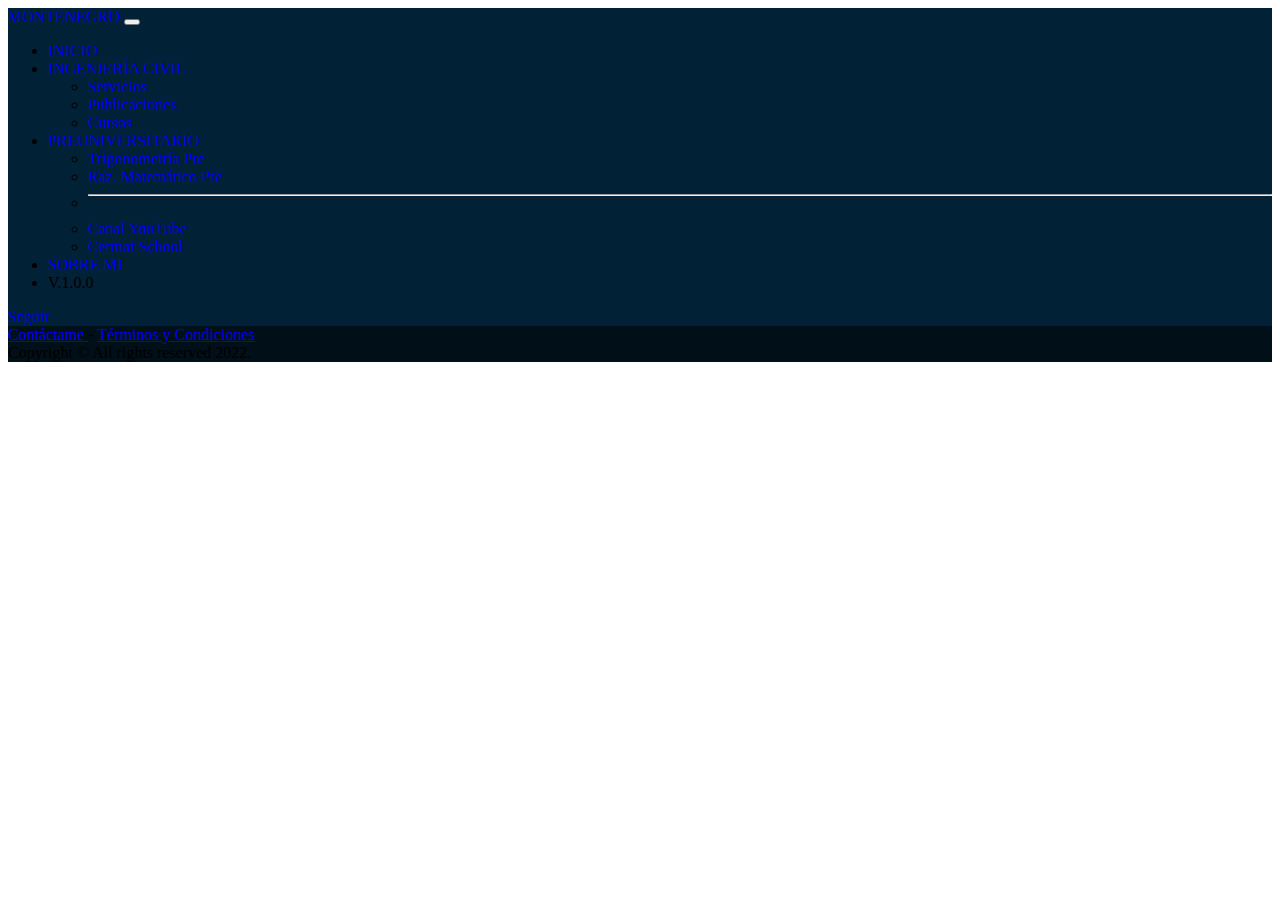
<file: cursos/razonamiento-matematico-preuniversitario.html>
<!DOCTYPE html>
<html lang="es">
<head>
    <meta charset="UTF-8">
    <meta http-equiv="X-UA-Compatible" content="IE=edge">
    <meta name="viewport" content="width=device-width, initial-scale=1.0">
    <!-- Link de Fontawesome -->
    <link rel="stylesheet" href="https://pro.fontawesome.com/releases/v5.10.0/css/all.css" integrity="sha384-AYmEC3Yw5cVb3ZcuHtOA93w35dYTsvhLPVnYs9eStHfGJvOvKxVfELGroGkvsg+p" crossorigin="anonymous">     <!-- Link de Bootstrap CSS -->
    <!-- Link de Fontawesome -->
    <link href="https://cdn.jsdelivr.net/npm/bootstrap@5.1.3/dist/css/bootstrap.min.css" rel="stylesheet" integrity="sha384-1BmE4kWBq78iYhFldvKuhfTAU6auU8tT94WrHftjDbrCEXSU1oBoqyl2QvZ6jIW3" crossorigin="anonymous">
    <!-- Mis estilos-->
    <link rel="stylesheet" href="../css/estilos.css">
    
    <!-- Imagen del favicon + Título-->
    <link rel="shortcut icon" href="../img/Favicon-Wilder-Montenegro.png">
    <title>Montenegro</title>
    <!-- Decripción de la página-->
    <meta name="description" content="
      Aprende Trigonometría desde cero, con videos totalmente didácticos y enseñanza por niveles.
    ">
    

</head>

<!-- Inicio Cuerpo-->
<body>
    <!-- Inicio Header-->
    <mi-header class="fixed-top"></mi-header>
    <div class="py-4"></div>
    <!-- Fin Header-->




 

    <!-- Inicio Footer-->
    <pie-de-pagina></pie-de-pagina>
    <!-- Fin Footer-->





    <!-- VINCULOS DE JAVA SCRIPT-->
        <!-- Menú-->
        <script src="../js/Menu.js"></script>
        <!-- Pie de página-->
        <script src="../js/pie-de-página.js"></script>

        <!-- BootStrp-->
        <script src="https://cdn.jsdelivr.net/npm/@popperjs/core@2.10.2/dist/umd/popper.min.js" integrity="sha384-7+zCNj/IqJ95wo16oMtfsKbZ9ccEh31eOz1HGyDuCQ6wgnyJNSYdrPa03rtR1zdB" crossorigin="anonymous"></script>
        <script src="https://cdn.jsdelivr.net/npm/bootstrap@5.1.3/dist/js/bootstrap.min.js" integrity="sha384-QJHtvGhmr9XOIpI6YVutG+2QOK9T+ZnN4kzFN1RtK3zEFEIsxhlmWl5/YESvpZ13" crossorigin="anonymous"></script>


</body>
<!-- Fin Cuerpo-->

</html>
</file>
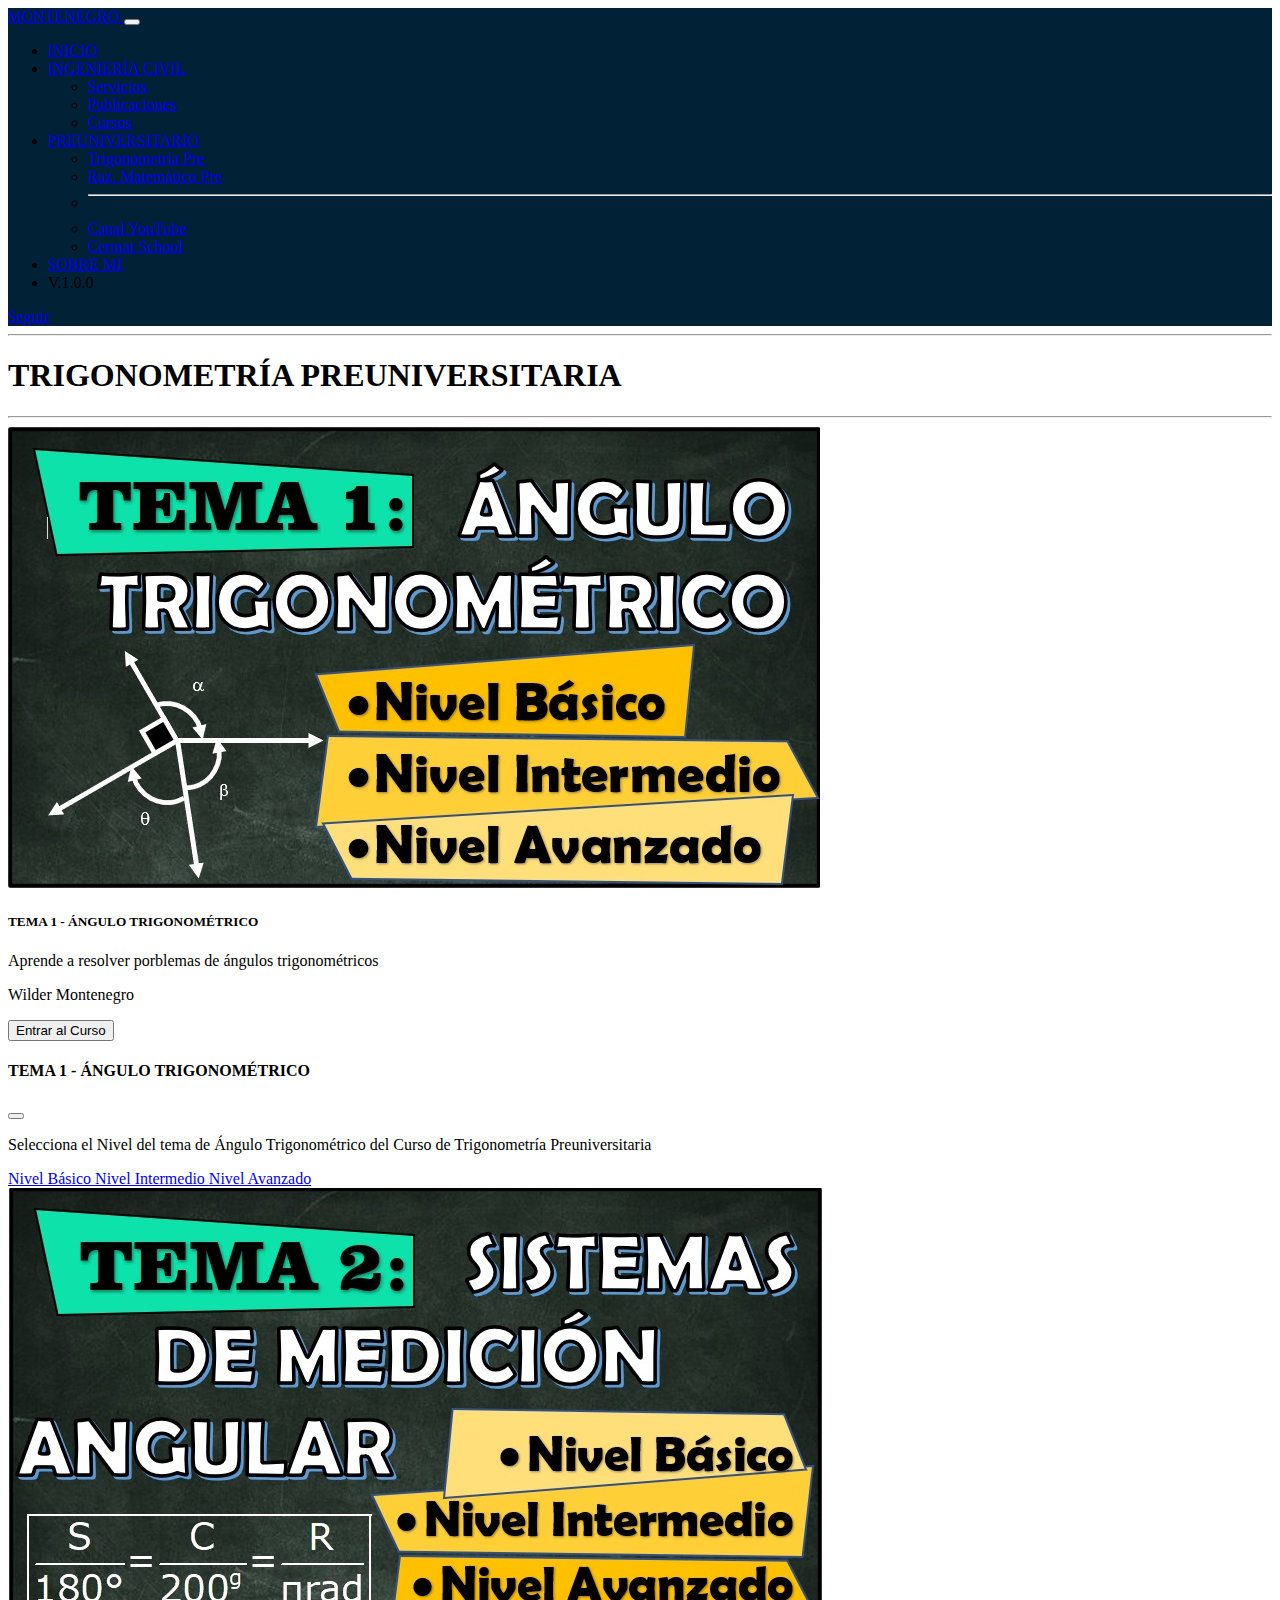
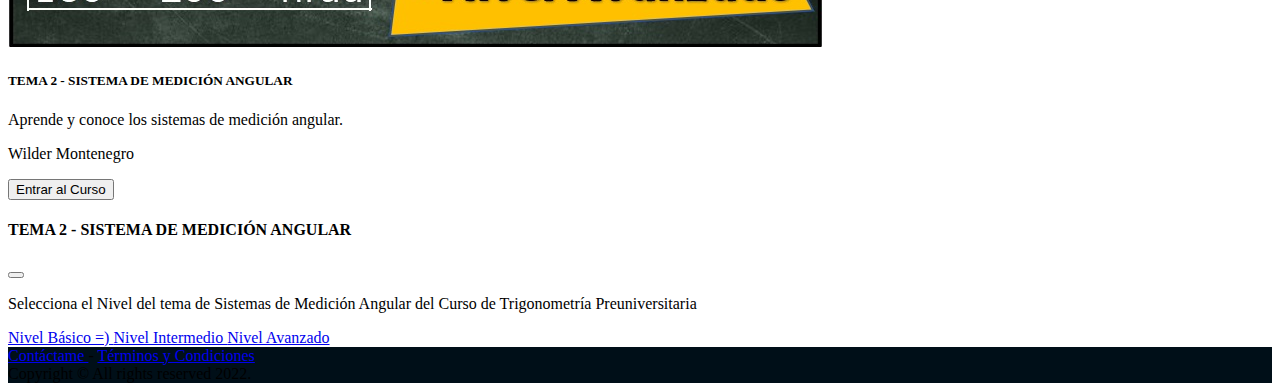
<file: cursos/trigonometría-preuniversitaria.html>
<!DOCTYPE html>
<html lang="es">
<head>
    <meta charset="UTF-8">
    <meta http-equiv="X-UA-Compatible" content="IE=edge">
    <meta name="viewport" content="width=device-width, initial-scale=1.0">
    <!-- Link de Fontawesome -->
    <link rel="stylesheet" href="https://pro.fontawesome.com/releases/v5.10.0/css/all.css" integrity="sha384-AYmEC3Yw5cVb3ZcuHtOA93w35dYTsvhLPVnYs9eStHfGJvOvKxVfELGroGkvsg+p" crossorigin="anonymous">     <!-- Link de Bootstrap CSS -->
    <!-- Link de Fontawesome -->
    <link href="https://cdn.jsdelivr.net/npm/bootstrap@5.1.3/dist/css/bootstrap.min.css" rel="stylesheet" integrity="sha384-1BmE4kWBq78iYhFldvKuhfTAU6auU8tT94WrHftjDbrCEXSU1oBoqyl2QvZ6jIW3" crossorigin="anonymous">
    <!-- Mis estilos-->
    <link rel="stylesheet" href="../css/estilos.css">
    
    <!-- Imagen del favicon + Título-->
    <link rel="shortcut icon" href="../img/Favicon-Wilder-Montenegro.png">
    <title>Montenegro</title>
    <!-- Decripción de la página-->
    <meta name="description" content="
      Aprende Trigonometría desde cero, con videos totalmente didácticos y enseñanza por niveles.
    ">
    

</head>

<!-- Inicio Cuerpo-->
<body>

    <!-- Inicio Header-->
    <mi-header class="fixed-top"></mi-header>
    <div class="py-4 my-3"></div>
    <!-- Fin Header-->

    <!-- Título-->
    <hr>
    <h1 class="text-center">TRIGONOMETRÍA PREUNIVERSITARIA</h1>
    <hr>

    <!-- Lista de cursos-->
    <div class="container text-center">
      <!-- FILA-->
      <div class="row">
        <!-- TEMA 1 -->
        <div class="col-12 col-md-3 my-3 text-white">
          <div class="card" >
            <img src="../img/Trigonometria - tema-1.jpg" class="card-img-top" alt="...">
            <div class="card-body  bg-gradient bg-dark">
              <h5 class="card-title fw-bold">TEMA 1 - ÁNGULO TRIGONOMÉTRICO</h5>
              <p>Aprende a resolver porblemas de ángulos trigonométricos</p>
              <p class="card-text fw-bold"> 
                <i class="fas fa-chalkboard-teacher" ></i>   Wilder Montenegro 
              </p>
                <!-- Boton modal -->
                <button type="button" class="btn btn-primary fw-bold" data-bs-toggle="modal" data-bs-target="#exampleModal"> <!-- Cambiar el numero por "a"-->
                  Entrar al Curso
                </button>
                <!-- Modal -->
                <div class="modal fade text-dark" id="exampleModal" tabindex="-1" aria-labelledby="exampleModalLabel" aria-hidden="true"> <!-- Cambiar la Id por "a" -->
                  <div class="modal-dialog">
                    <div class="modal-content">
                      <div class="modal-header">
                        <h4 class="modal-title text-center" id="exampleModalLabel">TEMA 1 - ÁNGULO TRIGONOMÉTRICO</h4> <!-- Cambiar la Id por "a" -->
                        <button type="button" class="btn-close" data-bs-dismiss="modal" aria-label="Close"></button>
                      </div>
                      <div class="modal-body text-center">
                        <p>Selecciona el Nivel del tema de Ángulo Trigonométrico del Curso de Trigonometría Preuniversitaria</p>
                        <div class="btn-group-vertical" role="group" aria-label="Basic mixed styles example">
                          <a href="/cursos/trigonometría-preuniversitaria/Tema1-Angulo-Trigonometrico-Nivel-Basico.html" class="btn btn-outline-danger my-2"> <i class="fas fa-layer-group"></i> Nivel Básico  </a>
                          <a href="/cursos/trigonometría-preuniversitaria/Tema1-Angulo-Trigonometrico-Nivel-Intermedio.html" class="btn btn-outline-primary my-2"> <i class="fas fa-layer-group"></i> Nivel Intermedio  </a>
                          <a href="/cursos/trigonometría-preuniversitaria/Tema1-Angulo-Trigonometrico-Nivel-Avanzado.html" class="btn btn-outline-success my-2"> <i class="fas fa-layer-group"></i> Nivel Avanzado  </a>
                        </div>
                      </div>
                    </div>
                  </div>
                </div>

            </div>
          </div>
        </div>
        <!-- TEMA 2 -->
        <div class="col-12 col-md-3 my-3 text-white">
          <div class="card" >
            <img src="../img/Trigonometria-tema-2.jpg" class="card-img-top" alt="...">
            <div class="card-body  bg-gradient bg-dark">
              <h5 class="card-title fw-bold">TEMA 2 - SISTEMA DE MEDICIÓN ANGULAR</h5>
              <p>Aprende y conoce los sistemas de medición angular.</p>
              <p class="card-text fw-bold"> 
                <i class="fas fa-chalkboard-teacher" ></i>   Wilder Montenegro 
              </p>
                <!-- Boton modal -->
                <button type="button" class="btn btn-primary fw-bold" data-bs-toggle="modal" data-bs-target="#exampleModa2"> <!-- Cambiar el numero por "a"-->
                  Entrar al Curso
                </button>
                <!-- Modal -->
                <div class="modal fade text-dark" id="exampleModa2" tabindex="-1" aria-labelledby="exampleModalLabel" aria-hidden="true"> <!-- Cambiar la Id por "a" -->
                  <div class="modal-dialog">
                    <div class="modal-content">
                      <div class="modal-header">
                        <h4 class="modal-title text-center" id="exampleModalLabel">TEMA 2 - SISTEMA DE MEDICIÓN ANGULAR</h4>
                        <button type="button" class="btn-close" data-bs-dismiss="modal" aria-label="Close"></button>
                      </div>
                      <div class="modal-body text-center">
                        <p>Selecciona el Nivel del tema de <span class="fw-bold">Sistemas de Medición Angular</span> del Curso de Trigonometría Preuniversitaria</p>
                        <div class="btn-group-vertical" role="group" aria-label="Basic mixed styles example">
                          <a href="/cursos/trigonometría-preuniversitaria/Tema1-Angulo-Trigonometrico-Nivel-Basico.html" class="btn btn-outline-danger my-2"> <i class="fas fa-layer-group"></i> Nivel Básico =) </a>
                          <a href="/cursos/trigonometría-preuniversitaria/Tema1-Angulo-Trigonometrico-Nivel-Intermedio.html" class="btn btn-outline-primary my-2"> <i class="fas fa-layer-group"></i> Nivel Intermedio  </a>
                          <a href="/cursos/trigonometría-preuniversitaria/Tema1-Angulo-Trigonometrico-Nivel-Avanzado.html" class="btn btn-outline-success my-2"> <i class="fas fa-layer-group"></i> Nivel Avanzado  </a>
                        </div>
                      </div>
                    </div>
                  </div>
                </div>

            </div>
          </div>
        </div>
        

      
      </div>
        

    </div>
    



 

    <!-- Inicio Footer-->
    <pie-de-pagina></pie-de-pagina>
    <!-- Fin Footer-->





    <!-- VINCULOS DE JAVA SCRIPT-->
      <!-- Menú-->
        <script src="../js/Menu.js"></script>
      <!-- Pie de página-->
        <script src="../js/pie-de-página.js"></script>
      <!-- BootStrp-->
        <script src="https://cdn.jsdelivr.net/npm/@popperjs/core@2.10.2/dist/umd/popper.min.js" integrity="sha384-7+zCNj/IqJ95wo16oMtfsKbZ9ccEh31eOz1HGyDuCQ6wgnyJNSYdrPa03rtR1zdB" crossorigin="anonymous"></script>
        <script src="https://cdn.jsdelivr.net/npm/bootstrap@5.1.3/dist/js/bootstrap.min.js" integrity="sha384-QJHtvGhmr9XOIpI6YVutG+2QOK9T+ZnN4kzFN1RtK3zEFEIsxhlmWl5/YESvpZ13" crossorigin="anonymous"></script>


</body>
<!-- Fin Cuerpo-->

</html>
</file>
<file: css/estilos.css>
.fondo{
    background-image: url(/img/Portada\ de\ educacion.jpg);
    background-position: center;
    background-color: rgba(0, 0, 0, 0.5);
    background-blend-mode: darken;
}
.portada{
    height: 580px;
    
}
.lineahorizontal{
    height: 20px;
}
</file>
